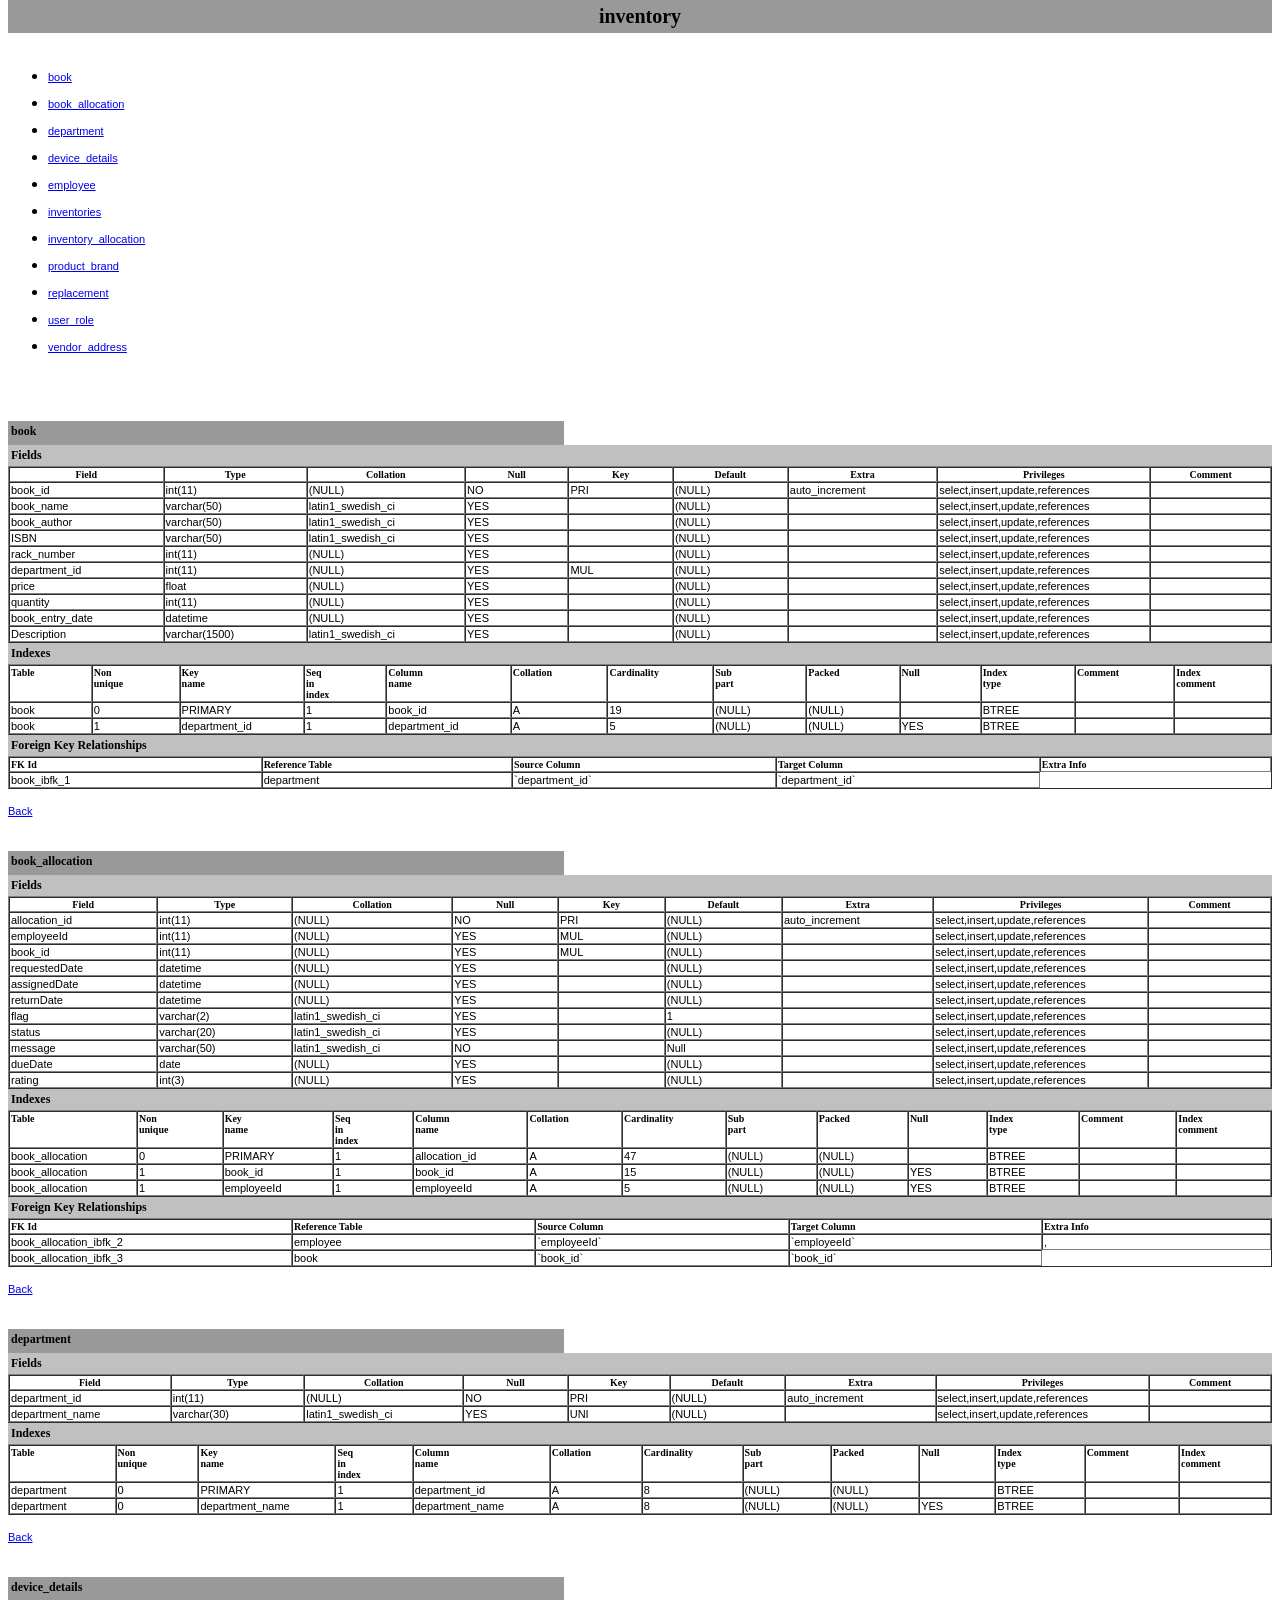
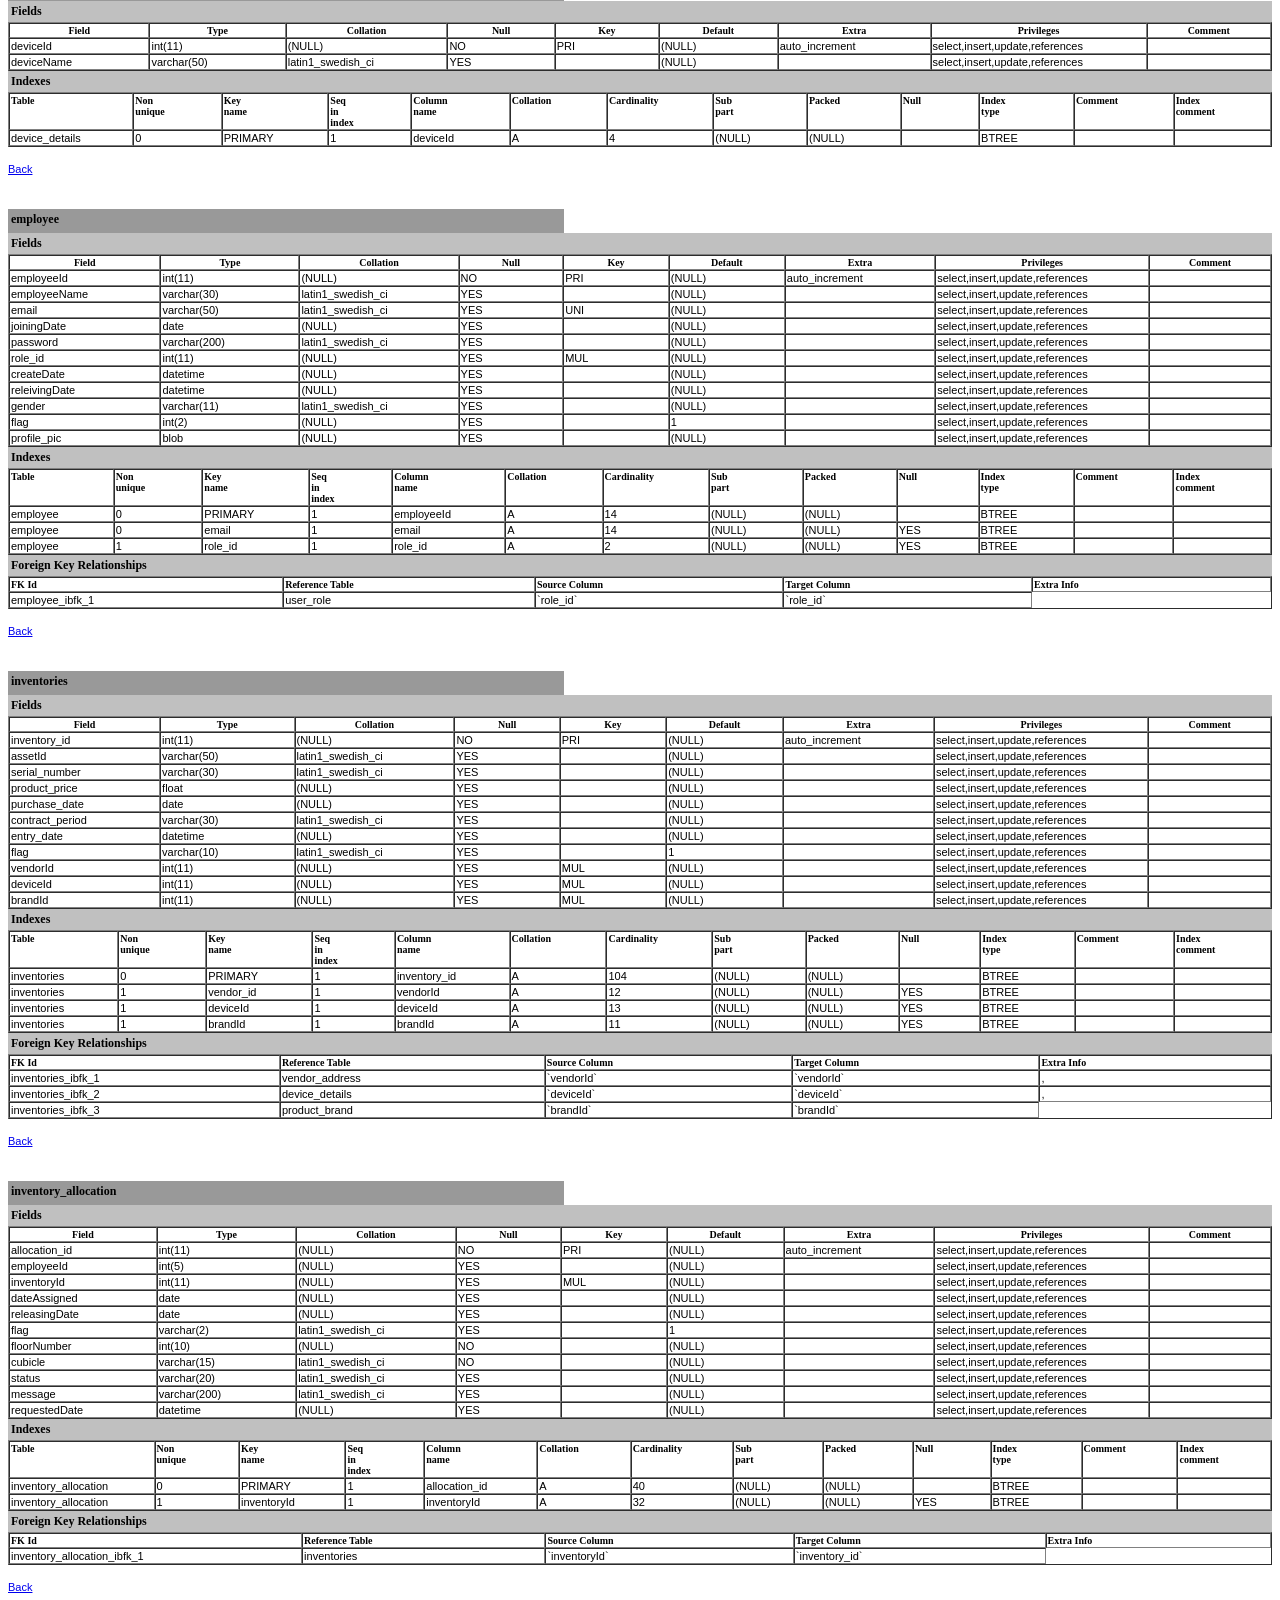
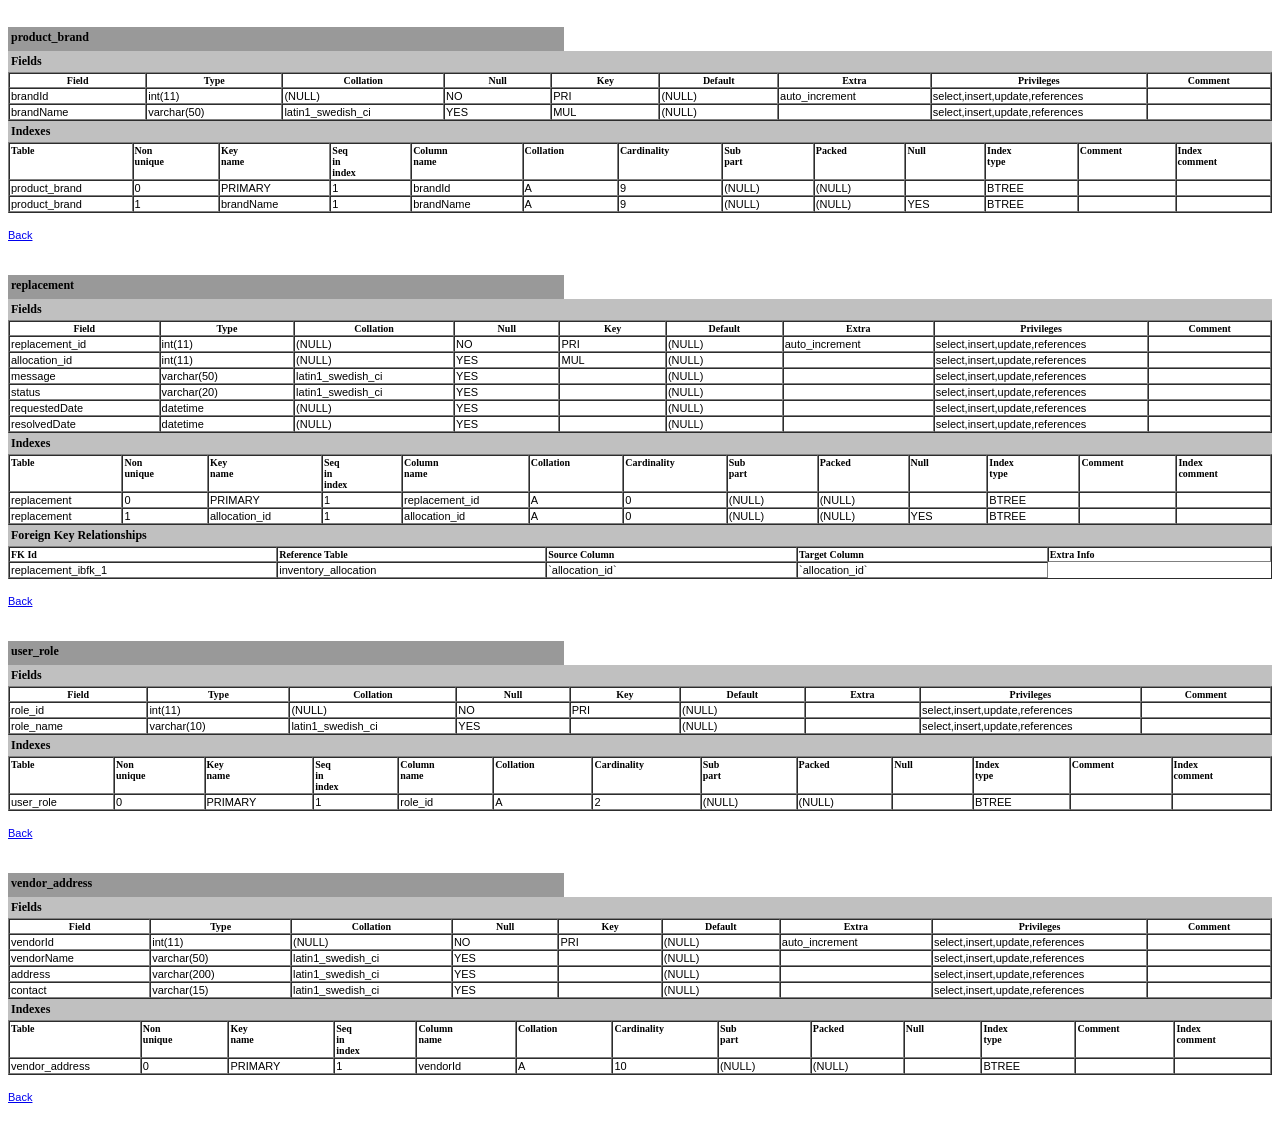
<file: inventory.htm>
<html>
<head>
<title>Schema for database 'inventory'</title>
<meta http-equiv="Content-Type" content="text/html; charset=utf8">
<style type="text/css">
<!--
.toptext {font-family: verdana; color: #000000; font-size: 20px; font-weight: 600; width:550;  background-color:#999999; }
.normal {  font-family: Verdana, Arial, Helvetica, sans-serif; font-size: 11px; font-weight: normal; color: #000000}
.fieldheader {font-family: verdana; color: #000000; font-size: 12px; font-weight: 600; width:550;  background-color:#c0c0c0; }
.fieldcolumn {font-family: verdana; color: #000000; font-size: 10px; font-weight: 600; width:550;  background-color:#ffffff; }
.header {background-color: #ECE9D8;}
.headtext {font-family: verdana; color: #000000; font-size: 12; font-weight: 600; width:550;  background-color:#999999; }
BR.page {page-break-after: always}
//-->
</style>
</head>
<body bgcolor='#ffffff' topmargin="0">
<table width="100%" border="0" cellspacing="0" cellpadding="5">
<tr>
<td class="toptext"><p align="center">inventory</td>
</tr>
</table>
<a name="header">&nbsp</a><ul>
	<li><a href="#book"><p class="normal">book</a></li>
	<li><a href="#book_allocation"><p class="normal">book_allocation</a></li>
	<li><a href="#department"><p class="normal">department</a></li>
	<li><a href="#device_details"><p class="normal">device_details</a></li>
	<li><a href="#employee"><p class="normal">employee</a></li>
	<li><a href="#inventories"><p class="normal">inventories</a></li>
	<li><a href="#inventory_allocation"><p class="normal">inventory_allocation</a></li>
	<li><a href="#product_brand"><p class="normal">product_brand</a></li>
	<li><a href="#replacement"><p class="normal">replacement</a></li>
	<li><a href="#user_role"><p class="normal">user_role</a></li>
	<li><a href="#vendor_address"><p class="normal">vendor_address</a></li>
</ul>
<br class=page>
<p><a name='book'>&nbsp</a>
<table width="100%" border="0" cellspacing="0" cellpadding="3">
<tr>
	<td class="headtext" width="30%" align="left" valign="top">book</td>
	<td>&nbsp</td>
<tr>
</table>

<table width="100%" border="0" cellspacing="0" cellpadding="3">
<tr>
	<td class="fieldheader" width="100%" align="left" valign="top">Fields</td>
</tr>
</table>
<table width="100%" cellspacing="0" cellapdding="2" border="1">
<tr>
	<td align="center" valign="top" class="fieldcolumn">Field</td>
	<td align="center" valign="top" class="fieldcolumn">Type</td>
	<td align="center" valign="top" class="fieldcolumn">Collation</td>
	<td align="center" valign="top" class="fieldcolumn">Null</td>
	<td align="center" valign="top" class="fieldcolumn">Key</td>
	<td align="center" valign="top" class="fieldcolumn">Default</td>
	<td align="center" valign="top" class="fieldcolumn">Extra</td>
	<td align="center" valign="top" class="fieldcolumn">Privileges</td>
	<td align="center" valign="top" class="fieldcolumn">Comment</td>
</tr>
<tr>
	<td align="left" valign="top"><p class="normal">book_id</td>
	<td align="left" valign="top"><p class="normal">int(11)</td>
	<td align="left" valign="top"><p class="normal">(NULL)</td>
	<td align="left" valign="top"><p class="normal">NO</td>
	<td align="left" valign="top"><p class="normal">PRI</td>
	<td align="left" valign="top"><p class="normal">(NULL)</td>
	<td align="left" valign="top"><p class="normal">auto_increment</td>
	<td align="left" valign="top"><p class="normal">select,insert,update,references</td>
	<td align="left" valign="top"><p class="normal">&nbsp;</td>
</tr>
<tr>
	<td align="left" valign="top"><p class="normal">book_name</td>
	<td align="left" valign="top"><p class="normal">varchar(50)</td>
	<td align="left" valign="top"><p class="normal">latin1_swedish_ci</td>
	<td align="left" valign="top"><p class="normal">YES</td>
	<td align="left" valign="top"><p class="normal">&nbsp;</td>
	<td align="left" valign="top"><p class="normal">(NULL)</td>
	<td align="left" valign="top"><p class="normal">&nbsp;</td>
	<td align="left" valign="top"><p class="normal">select,insert,update,references</td>
	<td align="left" valign="top"><p class="normal">&nbsp;</td>
</tr>
<tr>
	<td align="left" valign="top"><p class="normal">book_author</td>
	<td align="left" valign="top"><p class="normal">varchar(50)</td>
	<td align="left" valign="top"><p class="normal">latin1_swedish_ci</td>
	<td align="left" valign="top"><p class="normal">YES</td>
	<td align="left" valign="top"><p class="normal">&nbsp;</td>
	<td align="left" valign="top"><p class="normal">(NULL)</td>
	<td align="left" valign="top"><p class="normal">&nbsp;</td>
	<td align="left" valign="top"><p class="normal">select,insert,update,references</td>
	<td align="left" valign="top"><p class="normal">&nbsp;</td>
</tr>
<tr>
	<td align="left" valign="top"><p class="normal">ISBN</td>
	<td align="left" valign="top"><p class="normal">varchar(50)</td>
	<td align="left" valign="top"><p class="normal">latin1_swedish_ci</td>
	<td align="left" valign="top"><p class="normal">YES</td>
	<td align="left" valign="top"><p class="normal">&nbsp;</td>
	<td align="left" valign="top"><p class="normal">(NULL)</td>
	<td align="left" valign="top"><p class="normal">&nbsp;</td>
	<td align="left" valign="top"><p class="normal">select,insert,update,references</td>
	<td align="left" valign="top"><p class="normal">&nbsp;</td>
</tr>
<tr>
	<td align="left" valign="top"><p class="normal">rack_number</td>
	<td align="left" valign="top"><p class="normal">int(11)</td>
	<td align="left" valign="top"><p class="normal">(NULL)</td>
	<td align="left" valign="top"><p class="normal">YES</td>
	<td align="left" valign="top"><p class="normal">&nbsp;</td>
	<td align="left" valign="top"><p class="normal">(NULL)</td>
	<td align="left" valign="top"><p class="normal">&nbsp;</td>
	<td align="left" valign="top"><p class="normal">select,insert,update,references</td>
	<td align="left" valign="top"><p class="normal">&nbsp;</td>
</tr>
<tr>
	<td align="left" valign="top"><p class="normal">department_id</td>
	<td align="left" valign="top"><p class="normal">int(11)</td>
	<td align="left" valign="top"><p class="normal">(NULL)</td>
	<td align="left" valign="top"><p class="normal">YES</td>
	<td align="left" valign="top"><p class="normal">MUL</td>
	<td align="left" valign="top"><p class="normal">(NULL)</td>
	<td align="left" valign="top"><p class="normal">&nbsp;</td>
	<td align="left" valign="top"><p class="normal">select,insert,update,references</td>
	<td align="left" valign="top"><p class="normal">&nbsp;</td>
</tr>
<tr>
	<td align="left" valign="top"><p class="normal">price</td>
	<td align="left" valign="top"><p class="normal">float</td>
	<td align="left" valign="top"><p class="normal">(NULL)</td>
	<td align="left" valign="top"><p class="normal">YES</td>
	<td align="left" valign="top"><p class="normal">&nbsp;</td>
	<td align="left" valign="top"><p class="normal">(NULL)</td>
	<td align="left" valign="top"><p class="normal">&nbsp;</td>
	<td align="left" valign="top"><p class="normal">select,insert,update,references</td>
	<td align="left" valign="top"><p class="normal">&nbsp;</td>
</tr>
<tr>
	<td align="left" valign="top"><p class="normal">quantity</td>
	<td align="left" valign="top"><p class="normal">int(11)</td>
	<td align="left" valign="top"><p class="normal">(NULL)</td>
	<td align="left" valign="top"><p class="normal">YES</td>
	<td align="left" valign="top"><p class="normal">&nbsp;</td>
	<td align="left" valign="top"><p class="normal">(NULL)</td>
	<td align="left" valign="top"><p class="normal">&nbsp;</td>
	<td align="left" valign="top"><p class="normal">select,insert,update,references</td>
	<td align="left" valign="top"><p class="normal">&nbsp;</td>
</tr>
<tr>
	<td align="left" valign="top"><p class="normal">book_entry_date</td>
	<td align="left" valign="top"><p class="normal">datetime</td>
	<td align="left" valign="top"><p class="normal">(NULL)</td>
	<td align="left" valign="top"><p class="normal">YES</td>
	<td align="left" valign="top"><p class="normal">&nbsp;</td>
	<td align="left" valign="top"><p class="normal">(NULL)</td>
	<td align="left" valign="top"><p class="normal">&nbsp;</td>
	<td align="left" valign="top"><p class="normal">select,insert,update,references</td>
	<td align="left" valign="top"><p class="normal">&nbsp;</td>
</tr>
<tr>
	<td align="left" valign="top"><p class="normal">Description</td>
	<td align="left" valign="top"><p class="normal">varchar(1500)</td>
	<td align="left" valign="top"><p class="normal">latin1_swedish_ci</td>
	<td align="left" valign="top"><p class="normal">YES</td>
	<td align="left" valign="top"><p class="normal">&nbsp;</td>
	<td align="left" valign="top"><p class="normal">(NULL)</td>
	<td align="left" valign="top"><p class="normal">&nbsp;</td>
	<td align="left" valign="top"><p class="normal">select,insert,update,references</td>
	<td align="left" valign="top"><p class="normal">&nbsp;</td>
</tr>
</table>


<table width="100%" border="0" cellspacing="0" cellpadding="3">
<tr>
	<td class="fieldheader" width="100%" align="left" valign="top">Indexes</td>
</tr>
</table>
<table width="100%" cellspacing="0" cellapdding="2" border="1">
<tr>
	<td align="left" valign="top" class="fieldcolumn">Table</td>
	<td align="left" valign="top" class="fieldcolumn">Non<br>unique</td>
	<td align="left" valign="top" class="fieldcolumn">Key<br>name</td>
	<td align="left" valign="top" class="fieldcolumn">Seq<br>in<br>index</td>
	<td align="left" valign="top" class="fieldcolumn">Column<br>name</td>
	<td align="left" valign="top" class="fieldcolumn">Collation</td>
	<td align="left" valign="top" class="fieldcolumn">Cardinality</td>
	<td align="left" valign="top" class="fieldcolumn">Sub<br>part</td>
	<td align="left" valign="top" class="fieldcolumn">Packed</td>
	<td align="left" valign="top" class="fieldcolumn">Null</td>
	<td align="left" valign="top" class="fieldcolumn">Index<br>type</td>
	<td align="left" valign="top" class="fieldcolumn">Comment</td>
	<td align="left" valign="top" class="fieldcolumn">Index<br>comment</td>
</tr>
<tr>
	<td align="left" valign="top"><p class="normal">book</td>
	<td align="left" valign="top"><p class="normal">0</td>
	<td align="left" valign="top"><p class="normal">PRIMARY</td>
	<td align="left" valign="top"><p class="normal">1</td>
	<td align="left" valign="top"><p class="normal">book_id</td>
	<td align="left" valign="top"><p class="normal">A</td>
	<td align="left" valign="top"><p class="normal">19</td>
	<td align="left" valign="top"><p class="normal">(NULL)</td>
	<td align="left" valign="top"><p class="normal">(NULL)</td>
	<td align="left" valign="top"><p class="normal">&nbsp;</td>
	<td align="left" valign="top"><p class="normal">BTREE</td>
	<td align="left" valign="top"><p class="normal">&nbsp;</td>
	<td align="left" valign="top"><p class="normal">&nbsp;</td>
</tr>
<tr>
	<td align="left" valign="top"><p class="normal">book</td>
	<td align="left" valign="top"><p class="normal">1</td>
	<td align="left" valign="top"><p class="normal">department_id</td>
	<td align="left" valign="top"><p class="normal">1</td>
	<td align="left" valign="top"><p class="normal">department_id</td>
	<td align="left" valign="top"><p class="normal">A</td>
	<td align="left" valign="top"><p class="normal">5</td>
	<td align="left" valign="top"><p class="normal">(NULL)</td>
	<td align="left" valign="top"><p class="normal">(NULL)</td>
	<td align="left" valign="top"><p class="normal">YES</td>
	<td align="left" valign="top"><p class="normal">BTREE</td>
	<td align="left" valign="top"><p class="normal">&nbsp;</td>
	<td align="left" valign="top"><p class="normal">&nbsp;</td>
</tr>
</table>


<table width="100%" border="0" cellspacing="0" cellpadding="3">
<tr>
	<td class="fieldheader" width="100%" align="left" valign="top">Foreign Key Relationships</td>
</tr>
</table>
<table width="100%" cellspacing="0" cellapdding="2" border="1">
<tr>
	<td align="left" valign="top" class="fieldcolumn">FK Id</td>
	<td align="left" valign="top" class="fieldcolumn">Reference Table</td>
	<td align="left" valign="top" class="fieldcolumn">Source Column</td>
	<td align="left" valign="top" class="fieldcolumn">Target Column</td>
	<td align="left" valign="top" class="fieldcolumn">Extra Info</td>
</tr>
<tr>
	<td align="left" valign="top"><p class="normal">book_ibfk_1</td>
	<td align="left" valign="top"><p class="normal">department</td>
	<td align="left" valign="top"><p class="normal">`department_id`</td>
	<td align="left" valign="top"><p class="normal">`department_id`</td>
<tr>
</table>


<a href="#header"><p class="normal">Back</a><br class=page>
<p><a name='book_allocation'>&nbsp</a>
<table width="100%" border="0" cellspacing="0" cellpadding="3">
<tr>
	<td class="headtext" width="30%" align="left" valign="top">book_allocation</td>
	<td>&nbsp</td>
<tr>
</table>

<table width="100%" border="0" cellspacing="0" cellpadding="3">
<tr>
	<td class="fieldheader" width="100%" align="left" valign="top">Fields</td>
</tr>
</table>
<table width="100%" cellspacing="0" cellapdding="2" border="1">
<tr>
	<td align="center" valign="top" class="fieldcolumn">Field</td>
	<td align="center" valign="top" class="fieldcolumn">Type</td>
	<td align="center" valign="top" class="fieldcolumn">Collation</td>
	<td align="center" valign="top" class="fieldcolumn">Null</td>
	<td align="center" valign="top" class="fieldcolumn">Key</td>
	<td align="center" valign="top" class="fieldcolumn">Default</td>
	<td align="center" valign="top" class="fieldcolumn">Extra</td>
	<td align="center" valign="top" class="fieldcolumn">Privileges</td>
	<td align="center" valign="top" class="fieldcolumn">Comment</td>
</tr>
<tr>
	<td align="left" valign="top"><p class="normal">allocation_id</td>
	<td align="left" valign="top"><p class="normal">int(11)</td>
	<td align="left" valign="top"><p class="normal">(NULL)</td>
	<td align="left" valign="top"><p class="normal">NO</td>
	<td align="left" valign="top"><p class="normal">PRI</td>
	<td align="left" valign="top"><p class="normal">(NULL)</td>
	<td align="left" valign="top"><p class="normal">auto_increment</td>
	<td align="left" valign="top"><p class="normal">select,insert,update,references</td>
	<td align="left" valign="top"><p class="normal">&nbsp;</td>
</tr>
<tr>
	<td align="left" valign="top"><p class="normal">employeeId</td>
	<td align="left" valign="top"><p class="normal">int(11)</td>
	<td align="left" valign="top"><p class="normal">(NULL)</td>
	<td align="left" valign="top"><p class="normal">YES</td>
	<td align="left" valign="top"><p class="normal">MUL</td>
	<td align="left" valign="top"><p class="normal">(NULL)</td>
	<td align="left" valign="top"><p class="normal">&nbsp;</td>
	<td align="left" valign="top"><p class="normal">select,insert,update,references</td>
	<td align="left" valign="top"><p class="normal">&nbsp;</td>
</tr>
<tr>
	<td align="left" valign="top"><p class="normal">book_id</td>
	<td align="left" valign="top"><p class="normal">int(11)</td>
	<td align="left" valign="top"><p class="normal">(NULL)</td>
	<td align="left" valign="top"><p class="normal">YES</td>
	<td align="left" valign="top"><p class="normal">MUL</td>
	<td align="left" valign="top"><p class="normal">(NULL)</td>
	<td align="left" valign="top"><p class="normal">&nbsp;</td>
	<td align="left" valign="top"><p class="normal">select,insert,update,references</td>
	<td align="left" valign="top"><p class="normal">&nbsp;</td>
</tr>
<tr>
	<td align="left" valign="top"><p class="normal">requestedDate</td>
	<td align="left" valign="top"><p class="normal">datetime</td>
	<td align="left" valign="top"><p class="normal">(NULL)</td>
	<td align="left" valign="top"><p class="normal">YES</td>
	<td align="left" valign="top"><p class="normal">&nbsp;</td>
	<td align="left" valign="top"><p class="normal">(NULL)</td>
	<td align="left" valign="top"><p class="normal">&nbsp;</td>
	<td align="left" valign="top"><p class="normal">select,insert,update,references</td>
	<td align="left" valign="top"><p class="normal">&nbsp;</td>
</tr>
<tr>
	<td align="left" valign="top"><p class="normal">assignedDate</td>
	<td align="left" valign="top"><p class="normal">datetime</td>
	<td align="left" valign="top"><p class="normal">(NULL)</td>
	<td align="left" valign="top"><p class="normal">YES</td>
	<td align="left" valign="top"><p class="normal">&nbsp;</td>
	<td align="left" valign="top"><p class="normal">(NULL)</td>
	<td align="left" valign="top"><p class="normal">&nbsp;</td>
	<td align="left" valign="top"><p class="normal">select,insert,update,references</td>
	<td align="left" valign="top"><p class="normal">&nbsp;</td>
</tr>
<tr>
	<td align="left" valign="top"><p class="normal">returnDate</td>
	<td align="left" valign="top"><p class="normal">datetime</td>
	<td align="left" valign="top"><p class="normal">(NULL)</td>
	<td align="left" valign="top"><p class="normal">YES</td>
	<td align="left" valign="top"><p class="normal">&nbsp;</td>
	<td align="left" valign="top"><p class="normal">(NULL)</td>
	<td align="left" valign="top"><p class="normal">&nbsp;</td>
	<td align="left" valign="top"><p class="normal">select,insert,update,references</td>
	<td align="left" valign="top"><p class="normal">&nbsp;</td>
</tr>
<tr>
	<td align="left" valign="top"><p class="normal">flag</td>
	<td align="left" valign="top"><p class="normal">varchar(2)</td>
	<td align="left" valign="top"><p class="normal">latin1_swedish_ci</td>
	<td align="left" valign="top"><p class="normal">YES</td>
	<td align="left" valign="top"><p class="normal">&nbsp;</td>
	<td align="left" valign="top"><p class="normal">1</td>
	<td align="left" valign="top"><p class="normal">&nbsp;</td>
	<td align="left" valign="top"><p class="normal">select,insert,update,references</td>
	<td align="left" valign="top"><p class="normal">&nbsp;</td>
</tr>
<tr>
	<td align="left" valign="top"><p class="normal">status</td>
	<td align="left" valign="top"><p class="normal">varchar(20)</td>
	<td align="left" valign="top"><p class="normal">latin1_swedish_ci</td>
	<td align="left" valign="top"><p class="normal">YES</td>
	<td align="left" valign="top"><p class="normal">&nbsp;</td>
	<td align="left" valign="top"><p class="normal">(NULL)</td>
	<td align="left" valign="top"><p class="normal">&nbsp;</td>
	<td align="left" valign="top"><p class="normal">select,insert,update,references</td>
	<td align="left" valign="top"><p class="normal">&nbsp;</td>
</tr>
<tr>
	<td align="left" valign="top"><p class="normal">message</td>
	<td align="left" valign="top"><p class="normal">varchar(50)</td>
	<td align="left" valign="top"><p class="normal">latin1_swedish_ci</td>
	<td align="left" valign="top"><p class="normal">NO</td>
	<td align="left" valign="top"><p class="normal">&nbsp;</td>
	<td align="left" valign="top"><p class="normal">Null</td>
	<td align="left" valign="top"><p class="normal">&nbsp;</td>
	<td align="left" valign="top"><p class="normal">select,insert,update,references</td>
	<td align="left" valign="top"><p class="normal">&nbsp;</td>
</tr>
<tr>
	<td align="left" valign="top"><p class="normal">dueDate</td>
	<td align="left" valign="top"><p class="normal">date</td>
	<td align="left" valign="top"><p class="normal">(NULL)</td>
	<td align="left" valign="top"><p class="normal">YES</td>
	<td align="left" valign="top"><p class="normal">&nbsp;</td>
	<td align="left" valign="top"><p class="normal">(NULL)</td>
	<td align="left" valign="top"><p class="normal">&nbsp;</td>
	<td align="left" valign="top"><p class="normal">select,insert,update,references</td>
	<td align="left" valign="top"><p class="normal">&nbsp;</td>
</tr>
<tr>
	<td align="left" valign="top"><p class="normal">rating</td>
	<td align="left" valign="top"><p class="normal">int(3)</td>
	<td align="left" valign="top"><p class="normal">(NULL)</td>
	<td align="left" valign="top"><p class="normal">YES</td>
	<td align="left" valign="top"><p class="normal">&nbsp;</td>
	<td align="left" valign="top"><p class="normal">(NULL)</td>
	<td align="left" valign="top"><p class="normal">&nbsp;</td>
	<td align="left" valign="top"><p class="normal">select,insert,update,references</td>
	<td align="left" valign="top"><p class="normal">&nbsp;</td>
</tr>
</table>


<table width="100%" border="0" cellspacing="0" cellpadding="3">
<tr>
	<td class="fieldheader" width="100%" align="left" valign="top">Indexes</td>
</tr>
</table>
<table width="100%" cellspacing="0" cellapdding="2" border="1">
<tr>
	<td align="left" valign="top" class="fieldcolumn">Table</td>
	<td align="left" valign="top" class="fieldcolumn">Non<br>unique</td>
	<td align="left" valign="top" class="fieldcolumn">Key<br>name</td>
	<td align="left" valign="top" class="fieldcolumn">Seq<br>in<br>index</td>
	<td align="left" valign="top" class="fieldcolumn">Column<br>name</td>
	<td align="left" valign="top" class="fieldcolumn">Collation</td>
	<td align="left" valign="top" class="fieldcolumn">Cardinality</td>
	<td align="left" valign="top" class="fieldcolumn">Sub<br>part</td>
	<td align="left" valign="top" class="fieldcolumn">Packed</td>
	<td align="left" valign="top" class="fieldcolumn">Null</td>
	<td align="left" valign="top" class="fieldcolumn">Index<br>type</td>
	<td align="left" valign="top" class="fieldcolumn">Comment</td>
	<td align="left" valign="top" class="fieldcolumn">Index<br>comment</td>
</tr>
<tr>
	<td align="left" valign="top"><p class="normal">book_allocation</td>
	<td align="left" valign="top"><p class="normal">0</td>
	<td align="left" valign="top"><p class="normal">PRIMARY</td>
	<td align="left" valign="top"><p class="normal">1</td>
	<td align="left" valign="top"><p class="normal">allocation_id</td>
	<td align="left" valign="top"><p class="normal">A</td>
	<td align="left" valign="top"><p class="normal">47</td>
	<td align="left" valign="top"><p class="normal">(NULL)</td>
	<td align="left" valign="top"><p class="normal">(NULL)</td>
	<td align="left" valign="top"><p class="normal">&nbsp;</td>
	<td align="left" valign="top"><p class="normal">BTREE</td>
	<td align="left" valign="top"><p class="normal">&nbsp;</td>
	<td align="left" valign="top"><p class="normal">&nbsp;</td>
</tr>
<tr>
	<td align="left" valign="top"><p class="normal">book_allocation</td>
	<td align="left" valign="top"><p class="normal">1</td>
	<td align="left" valign="top"><p class="normal">book_id</td>
	<td align="left" valign="top"><p class="normal">1</td>
	<td align="left" valign="top"><p class="normal">book_id</td>
	<td align="left" valign="top"><p class="normal">A</td>
	<td align="left" valign="top"><p class="normal">15</td>
	<td align="left" valign="top"><p class="normal">(NULL)</td>
	<td align="left" valign="top"><p class="normal">(NULL)</td>
	<td align="left" valign="top"><p class="normal">YES</td>
	<td align="left" valign="top"><p class="normal">BTREE</td>
	<td align="left" valign="top"><p class="normal">&nbsp;</td>
	<td align="left" valign="top"><p class="normal">&nbsp;</td>
</tr>
<tr>
	<td align="left" valign="top"><p class="normal">book_allocation</td>
	<td align="left" valign="top"><p class="normal">1</td>
	<td align="left" valign="top"><p class="normal">employeeId</td>
	<td align="left" valign="top"><p class="normal">1</td>
	<td align="left" valign="top"><p class="normal">employeeId</td>
	<td align="left" valign="top"><p class="normal">A</td>
	<td align="left" valign="top"><p class="normal">5</td>
	<td align="left" valign="top"><p class="normal">(NULL)</td>
	<td align="left" valign="top"><p class="normal">(NULL)</td>
	<td align="left" valign="top"><p class="normal">YES</td>
	<td align="left" valign="top"><p class="normal">BTREE</td>
	<td align="left" valign="top"><p class="normal">&nbsp;</td>
	<td align="left" valign="top"><p class="normal">&nbsp;</td>
</tr>
</table>


<table width="100%" border="0" cellspacing="0" cellpadding="3">
<tr>
	<td class="fieldheader" width="100%" align="left" valign="top">Foreign Key Relationships</td>
</tr>
</table>
<table width="100%" cellspacing="0" cellapdding="2" border="1">
<tr>
	<td align="left" valign="top" class="fieldcolumn">FK Id</td>
	<td align="left" valign="top" class="fieldcolumn">Reference Table</td>
	<td align="left" valign="top" class="fieldcolumn">Source Column</td>
	<td align="left" valign="top" class="fieldcolumn">Target Column</td>
	<td align="left" valign="top" class="fieldcolumn">Extra Info</td>
</tr>
<tr>
	<td align="left" valign="top"><p class="normal">book_allocation_ibfk_2</td>
	<td align="left" valign="top"><p class="normal">employee</td>
	<td align="left" valign="top"><p class="normal">`employeeId`</td>
	<td align="left" valign="top"><p class="normal">`employeeId`</td>
	<td align="left" valign="top"><p class="normal">,</td>
<tr>
<tr>
	<td align="left" valign="top"><p class="normal">book_allocation_ibfk_3</td>
	<td align="left" valign="top"><p class="normal">book</td>
	<td align="left" valign="top"><p class="normal">`book_id`</td>
	<td align="left" valign="top"><p class="normal">`book_id`</td>
<tr>
</table>


<a href="#header"><p class="normal">Back</a><br class=page>
<p><a name='department'>&nbsp</a>
<table width="100%" border="0" cellspacing="0" cellpadding="3">
<tr>
	<td class="headtext" width="30%" align="left" valign="top">department</td>
	<td>&nbsp</td>
<tr>
</table>

<table width="100%" border="0" cellspacing="0" cellpadding="3">
<tr>
	<td class="fieldheader" width="100%" align="left" valign="top">Fields</td>
</tr>
</table>
<table width="100%" cellspacing="0" cellapdding="2" border="1">
<tr>
	<td align="center" valign="top" class="fieldcolumn">Field</td>
	<td align="center" valign="top" class="fieldcolumn">Type</td>
	<td align="center" valign="top" class="fieldcolumn">Collation</td>
	<td align="center" valign="top" class="fieldcolumn">Null</td>
	<td align="center" valign="top" class="fieldcolumn">Key</td>
	<td align="center" valign="top" class="fieldcolumn">Default</td>
	<td align="center" valign="top" class="fieldcolumn">Extra</td>
	<td align="center" valign="top" class="fieldcolumn">Privileges</td>
	<td align="center" valign="top" class="fieldcolumn">Comment</td>
</tr>
<tr>
	<td align="left" valign="top"><p class="normal">department_id</td>
	<td align="left" valign="top"><p class="normal">int(11)</td>
	<td align="left" valign="top"><p class="normal">(NULL)</td>
	<td align="left" valign="top"><p class="normal">NO</td>
	<td align="left" valign="top"><p class="normal">PRI</td>
	<td align="left" valign="top"><p class="normal">(NULL)</td>
	<td align="left" valign="top"><p class="normal">auto_increment</td>
	<td align="left" valign="top"><p class="normal">select,insert,update,references</td>
	<td align="left" valign="top"><p class="normal">&nbsp;</td>
</tr>
<tr>
	<td align="left" valign="top"><p class="normal">department_name</td>
	<td align="left" valign="top"><p class="normal">varchar(30)</td>
	<td align="left" valign="top"><p class="normal">latin1_swedish_ci</td>
	<td align="left" valign="top"><p class="normal">YES</td>
	<td align="left" valign="top"><p class="normal">UNI</td>
	<td align="left" valign="top"><p class="normal">(NULL)</td>
	<td align="left" valign="top"><p class="normal">&nbsp;</td>
	<td align="left" valign="top"><p class="normal">select,insert,update,references</td>
	<td align="left" valign="top"><p class="normal">&nbsp;</td>
</tr>
</table>


<table width="100%" border="0" cellspacing="0" cellpadding="3">
<tr>
	<td class="fieldheader" width="100%" align="left" valign="top">Indexes</td>
</tr>
</table>
<table width="100%" cellspacing="0" cellapdding="2" border="1">
<tr>
	<td align="left" valign="top" class="fieldcolumn">Table</td>
	<td align="left" valign="top" class="fieldcolumn">Non<br>unique</td>
	<td align="left" valign="top" class="fieldcolumn">Key<br>name</td>
	<td align="left" valign="top" class="fieldcolumn">Seq<br>in<br>index</td>
	<td align="left" valign="top" class="fieldcolumn">Column<br>name</td>
	<td align="left" valign="top" class="fieldcolumn">Collation</td>
	<td align="left" valign="top" class="fieldcolumn">Cardinality</td>
	<td align="left" valign="top" class="fieldcolumn">Sub<br>part</td>
	<td align="left" valign="top" class="fieldcolumn">Packed</td>
	<td align="left" valign="top" class="fieldcolumn">Null</td>
	<td align="left" valign="top" class="fieldcolumn">Index<br>type</td>
	<td align="left" valign="top" class="fieldcolumn">Comment</td>
	<td align="left" valign="top" class="fieldcolumn">Index<br>comment</td>
</tr>
<tr>
	<td align="left" valign="top"><p class="normal">department</td>
	<td align="left" valign="top"><p class="normal">0</td>
	<td align="left" valign="top"><p class="normal">PRIMARY</td>
	<td align="left" valign="top"><p class="normal">1</td>
	<td align="left" valign="top"><p class="normal">department_id</td>
	<td align="left" valign="top"><p class="normal">A</td>
	<td align="left" valign="top"><p class="normal">8</td>
	<td align="left" valign="top"><p class="normal">(NULL)</td>
	<td align="left" valign="top"><p class="normal">(NULL)</td>
	<td align="left" valign="top"><p class="normal">&nbsp;</td>
	<td align="left" valign="top"><p class="normal">BTREE</td>
	<td align="left" valign="top"><p class="normal">&nbsp;</td>
	<td align="left" valign="top"><p class="normal">&nbsp;</td>
</tr>
<tr>
	<td align="left" valign="top"><p class="normal">department</td>
	<td align="left" valign="top"><p class="normal">0</td>
	<td align="left" valign="top"><p class="normal">department_name</td>
	<td align="left" valign="top"><p class="normal">1</td>
	<td align="left" valign="top"><p class="normal">department_name</td>
	<td align="left" valign="top"><p class="normal">A</td>
	<td align="left" valign="top"><p class="normal">8</td>
	<td align="left" valign="top"><p class="normal">(NULL)</td>
	<td align="left" valign="top"><p class="normal">(NULL)</td>
	<td align="left" valign="top"><p class="normal">YES</td>
	<td align="left" valign="top"><p class="normal">BTREE</td>
	<td align="left" valign="top"><p class="normal">&nbsp;</td>
	<td align="left" valign="top"><p class="normal">&nbsp;</td>
</tr>
</table>


<a href="#header"><p class="normal">Back</a><br class=page>
<p><a name='device_details'>&nbsp</a>
<table width="100%" border="0" cellspacing="0" cellpadding="3">
<tr>
	<td class="headtext" width="30%" align="left" valign="top">device_details</td>
	<td>&nbsp</td>
<tr>
</table>

<table width="100%" border="0" cellspacing="0" cellpadding="3">
<tr>
	<td class="fieldheader" width="100%" align="left" valign="top">Fields</td>
</tr>
</table>
<table width="100%" cellspacing="0" cellapdding="2" border="1">
<tr>
	<td align="center" valign="top" class="fieldcolumn">Field</td>
	<td align="center" valign="top" class="fieldcolumn">Type</td>
	<td align="center" valign="top" class="fieldcolumn">Collation</td>
	<td align="center" valign="top" class="fieldcolumn">Null</td>
	<td align="center" valign="top" class="fieldcolumn">Key</td>
	<td align="center" valign="top" class="fieldcolumn">Default</td>
	<td align="center" valign="top" class="fieldcolumn">Extra</td>
	<td align="center" valign="top" class="fieldcolumn">Privileges</td>
	<td align="center" valign="top" class="fieldcolumn">Comment</td>
</tr>
<tr>
	<td align="left" valign="top"><p class="normal">deviceId</td>
	<td align="left" valign="top"><p class="normal">int(11)</td>
	<td align="left" valign="top"><p class="normal">(NULL)</td>
	<td align="left" valign="top"><p class="normal">NO</td>
	<td align="left" valign="top"><p class="normal">PRI</td>
	<td align="left" valign="top"><p class="normal">(NULL)</td>
	<td align="left" valign="top"><p class="normal">auto_increment</td>
	<td align="left" valign="top"><p class="normal">select,insert,update,references</td>
	<td align="left" valign="top"><p class="normal">&nbsp;</td>
</tr>
<tr>
	<td align="left" valign="top"><p class="normal">deviceName</td>
	<td align="left" valign="top"><p class="normal">varchar(50)</td>
	<td align="left" valign="top"><p class="normal">latin1_swedish_ci</td>
	<td align="left" valign="top"><p class="normal">YES</td>
	<td align="left" valign="top"><p class="normal">&nbsp;</td>
	<td align="left" valign="top"><p class="normal">(NULL)</td>
	<td align="left" valign="top"><p class="normal">&nbsp;</td>
	<td align="left" valign="top"><p class="normal">select,insert,update,references</td>
	<td align="left" valign="top"><p class="normal">&nbsp;</td>
</tr>
</table>


<table width="100%" border="0" cellspacing="0" cellpadding="3">
<tr>
	<td class="fieldheader" width="100%" align="left" valign="top">Indexes</td>
</tr>
</table>
<table width="100%" cellspacing="0" cellapdding="2" border="1">
<tr>
	<td align="left" valign="top" class="fieldcolumn">Table</td>
	<td align="left" valign="top" class="fieldcolumn">Non<br>unique</td>
	<td align="left" valign="top" class="fieldcolumn">Key<br>name</td>
	<td align="left" valign="top" class="fieldcolumn">Seq<br>in<br>index</td>
	<td align="left" valign="top" class="fieldcolumn">Column<br>name</td>
	<td align="left" valign="top" class="fieldcolumn">Collation</td>
	<td align="left" valign="top" class="fieldcolumn">Cardinality</td>
	<td align="left" valign="top" class="fieldcolumn">Sub<br>part</td>
	<td align="left" valign="top" class="fieldcolumn">Packed</td>
	<td align="left" valign="top" class="fieldcolumn">Null</td>
	<td align="left" valign="top" class="fieldcolumn">Index<br>type</td>
	<td align="left" valign="top" class="fieldcolumn">Comment</td>
	<td align="left" valign="top" class="fieldcolumn">Index<br>comment</td>
</tr>
<tr>
	<td align="left" valign="top"><p class="normal">device_details</td>
	<td align="left" valign="top"><p class="normal">0</td>
	<td align="left" valign="top"><p class="normal">PRIMARY</td>
	<td align="left" valign="top"><p class="normal">1</td>
	<td align="left" valign="top"><p class="normal">deviceId</td>
	<td align="left" valign="top"><p class="normal">A</td>
	<td align="left" valign="top"><p class="normal">4</td>
	<td align="left" valign="top"><p class="normal">(NULL)</td>
	<td align="left" valign="top"><p class="normal">(NULL)</td>
	<td align="left" valign="top"><p class="normal">&nbsp;</td>
	<td align="left" valign="top"><p class="normal">BTREE</td>
	<td align="left" valign="top"><p class="normal">&nbsp;</td>
	<td align="left" valign="top"><p class="normal">&nbsp;</td>
</tr>
</table>


<a href="#header"><p class="normal">Back</a><br class=page>
<p><a name='employee'>&nbsp</a>
<table width="100%" border="0" cellspacing="0" cellpadding="3">
<tr>
	<td class="headtext" width="30%" align="left" valign="top">employee</td>
	<td>&nbsp</td>
<tr>
</table>

<table width="100%" border="0" cellspacing="0" cellpadding="3">
<tr>
	<td class="fieldheader" width="100%" align="left" valign="top">Fields</td>
</tr>
</table>
<table width="100%" cellspacing="0" cellapdding="2" border="1">
<tr>
	<td align="center" valign="top" class="fieldcolumn">Field</td>
	<td align="center" valign="top" class="fieldcolumn">Type</td>
	<td align="center" valign="top" class="fieldcolumn">Collation</td>
	<td align="center" valign="top" class="fieldcolumn">Null</td>
	<td align="center" valign="top" class="fieldcolumn">Key</td>
	<td align="center" valign="top" class="fieldcolumn">Default</td>
	<td align="center" valign="top" class="fieldcolumn">Extra</td>
	<td align="center" valign="top" class="fieldcolumn">Privileges</td>
	<td align="center" valign="top" class="fieldcolumn">Comment</td>
</tr>
<tr>
	<td align="left" valign="top"><p class="normal">employeeId</td>
	<td align="left" valign="top"><p class="normal">int(11)</td>
	<td align="left" valign="top"><p class="normal">(NULL)</td>
	<td align="left" valign="top"><p class="normal">NO</td>
	<td align="left" valign="top"><p class="normal">PRI</td>
	<td align="left" valign="top"><p class="normal">(NULL)</td>
	<td align="left" valign="top"><p class="normal">auto_increment</td>
	<td align="left" valign="top"><p class="normal">select,insert,update,references</td>
	<td align="left" valign="top"><p class="normal">&nbsp;</td>
</tr>
<tr>
	<td align="left" valign="top"><p class="normal">employeeName</td>
	<td align="left" valign="top"><p class="normal">varchar(30)</td>
	<td align="left" valign="top"><p class="normal">latin1_swedish_ci</td>
	<td align="left" valign="top"><p class="normal">YES</td>
	<td align="left" valign="top"><p class="normal">&nbsp;</td>
	<td align="left" valign="top"><p class="normal">(NULL)</td>
	<td align="left" valign="top"><p class="normal">&nbsp;</td>
	<td align="left" valign="top"><p class="normal">select,insert,update,references</td>
	<td align="left" valign="top"><p class="normal">&nbsp;</td>
</tr>
<tr>
	<td align="left" valign="top"><p class="normal">email</td>
	<td align="left" valign="top"><p class="normal">varchar(50)</td>
	<td align="left" valign="top"><p class="normal">latin1_swedish_ci</td>
	<td align="left" valign="top"><p class="normal">YES</td>
	<td align="left" valign="top"><p class="normal">UNI</td>
	<td align="left" valign="top"><p class="normal">(NULL)</td>
	<td align="left" valign="top"><p class="normal">&nbsp;</td>
	<td align="left" valign="top"><p class="normal">select,insert,update,references</td>
	<td align="left" valign="top"><p class="normal">&nbsp;</td>
</tr>
<tr>
	<td align="left" valign="top"><p class="normal">joiningDate</td>
	<td align="left" valign="top"><p class="normal">date</td>
	<td align="left" valign="top"><p class="normal">(NULL)</td>
	<td align="left" valign="top"><p class="normal">YES</td>
	<td align="left" valign="top"><p class="normal">&nbsp;</td>
	<td align="left" valign="top"><p class="normal">(NULL)</td>
	<td align="left" valign="top"><p class="normal">&nbsp;</td>
	<td align="left" valign="top"><p class="normal">select,insert,update,references</td>
	<td align="left" valign="top"><p class="normal">&nbsp;</td>
</tr>
<tr>
	<td align="left" valign="top"><p class="normal">password</td>
	<td align="left" valign="top"><p class="normal">varchar(200)</td>
	<td align="left" valign="top"><p class="normal">latin1_swedish_ci</td>
	<td align="left" valign="top"><p class="normal">YES</td>
	<td align="left" valign="top"><p class="normal">&nbsp;</td>
	<td align="left" valign="top"><p class="normal">(NULL)</td>
	<td align="left" valign="top"><p class="normal">&nbsp;</td>
	<td align="left" valign="top"><p class="normal">select,insert,update,references</td>
	<td align="left" valign="top"><p class="normal">&nbsp;</td>
</tr>
<tr>
	<td align="left" valign="top"><p class="normal">role_id</td>
	<td align="left" valign="top"><p class="normal">int(11)</td>
	<td align="left" valign="top"><p class="normal">(NULL)</td>
	<td align="left" valign="top"><p class="normal">YES</td>
	<td align="left" valign="top"><p class="normal">MUL</td>
	<td align="left" valign="top"><p class="normal">(NULL)</td>
	<td align="left" valign="top"><p class="normal">&nbsp;</td>
	<td align="left" valign="top"><p class="normal">select,insert,update,references</td>
	<td align="left" valign="top"><p class="normal">&nbsp;</td>
</tr>
<tr>
	<td align="left" valign="top"><p class="normal">createDate</td>
	<td align="left" valign="top"><p class="normal">datetime</td>
	<td align="left" valign="top"><p class="normal">(NULL)</td>
	<td align="left" valign="top"><p class="normal">YES</td>
	<td align="left" valign="top"><p class="normal">&nbsp;</td>
	<td align="left" valign="top"><p class="normal">(NULL)</td>
	<td align="left" valign="top"><p class="normal">&nbsp;</td>
	<td align="left" valign="top"><p class="normal">select,insert,update,references</td>
	<td align="left" valign="top"><p class="normal">&nbsp;</td>
</tr>
<tr>
	<td align="left" valign="top"><p class="normal">releivingDate</td>
	<td align="left" valign="top"><p class="normal">datetime</td>
	<td align="left" valign="top"><p class="normal">(NULL)</td>
	<td align="left" valign="top"><p class="normal">YES</td>
	<td align="left" valign="top"><p class="normal">&nbsp;</td>
	<td align="left" valign="top"><p class="normal">(NULL)</td>
	<td align="left" valign="top"><p class="normal">&nbsp;</td>
	<td align="left" valign="top"><p class="normal">select,insert,update,references</td>
	<td align="left" valign="top"><p class="normal">&nbsp;</td>
</tr>
<tr>
	<td align="left" valign="top"><p class="normal">gender</td>
	<td align="left" valign="top"><p class="normal">varchar(11)</td>
	<td align="left" valign="top"><p class="normal">latin1_swedish_ci</td>
	<td align="left" valign="top"><p class="normal">YES</td>
	<td align="left" valign="top"><p class="normal">&nbsp;</td>
	<td align="left" valign="top"><p class="normal">(NULL)</td>
	<td align="left" valign="top"><p class="normal">&nbsp;</td>
	<td align="left" valign="top"><p class="normal">select,insert,update,references</td>
	<td align="left" valign="top"><p class="normal">&nbsp;</td>
</tr>
<tr>
	<td align="left" valign="top"><p class="normal">flag</td>
	<td align="left" valign="top"><p class="normal">int(2)</td>
	<td align="left" valign="top"><p class="normal">(NULL)</td>
	<td align="left" valign="top"><p class="normal">YES</td>
	<td align="left" valign="top"><p class="normal">&nbsp;</td>
	<td align="left" valign="top"><p class="normal">1</td>
	<td align="left" valign="top"><p class="normal">&nbsp;</td>
	<td align="left" valign="top"><p class="normal">select,insert,update,references</td>
	<td align="left" valign="top"><p class="normal">&nbsp;</td>
</tr>
<tr>
	<td align="left" valign="top"><p class="normal">profile_pic</td>
	<td align="left" valign="top"><p class="normal">blob</td>
	<td align="left" valign="top"><p class="normal">(NULL)</td>
	<td align="left" valign="top"><p class="normal">YES</td>
	<td align="left" valign="top"><p class="normal">&nbsp;</td>
	<td align="left" valign="top"><p class="normal">(NULL)</td>
	<td align="left" valign="top"><p class="normal">&nbsp;</td>
	<td align="left" valign="top"><p class="normal">select,insert,update,references</td>
	<td align="left" valign="top"><p class="normal">&nbsp;</td>
</tr>
</table>


<table width="100%" border="0" cellspacing="0" cellpadding="3">
<tr>
	<td class="fieldheader" width="100%" align="left" valign="top">Indexes</td>
</tr>
</table>
<table width="100%" cellspacing="0" cellapdding="2" border="1">
<tr>
	<td align="left" valign="top" class="fieldcolumn">Table</td>
	<td align="left" valign="top" class="fieldcolumn">Non<br>unique</td>
	<td align="left" valign="top" class="fieldcolumn">Key<br>name</td>
	<td align="left" valign="top" class="fieldcolumn">Seq<br>in<br>index</td>
	<td align="left" valign="top" class="fieldcolumn">Column<br>name</td>
	<td align="left" valign="top" class="fieldcolumn">Collation</td>
	<td align="left" valign="top" class="fieldcolumn">Cardinality</td>
	<td align="left" valign="top" class="fieldcolumn">Sub<br>part</td>
	<td align="left" valign="top" class="fieldcolumn">Packed</td>
	<td align="left" valign="top" class="fieldcolumn">Null</td>
	<td align="left" valign="top" class="fieldcolumn">Index<br>type</td>
	<td align="left" valign="top" class="fieldcolumn">Comment</td>
	<td align="left" valign="top" class="fieldcolumn">Index<br>comment</td>
</tr>
<tr>
	<td align="left" valign="top"><p class="normal">employee</td>
	<td align="left" valign="top"><p class="normal">0</td>
	<td align="left" valign="top"><p class="normal">PRIMARY</td>
	<td align="left" valign="top"><p class="normal">1</td>
	<td align="left" valign="top"><p class="normal">employeeId</td>
	<td align="left" valign="top"><p class="normal">A</td>
	<td align="left" valign="top"><p class="normal">14</td>
	<td align="left" valign="top"><p class="normal">(NULL)</td>
	<td align="left" valign="top"><p class="normal">(NULL)</td>
	<td align="left" valign="top"><p class="normal">&nbsp;</td>
	<td align="left" valign="top"><p class="normal">BTREE</td>
	<td align="left" valign="top"><p class="normal">&nbsp;</td>
	<td align="left" valign="top"><p class="normal">&nbsp;</td>
</tr>
<tr>
	<td align="left" valign="top"><p class="normal">employee</td>
	<td align="left" valign="top"><p class="normal">0</td>
	<td align="left" valign="top"><p class="normal">email</td>
	<td align="left" valign="top"><p class="normal">1</td>
	<td align="left" valign="top"><p class="normal">email</td>
	<td align="left" valign="top"><p class="normal">A</td>
	<td align="left" valign="top"><p class="normal">14</td>
	<td align="left" valign="top"><p class="normal">(NULL)</td>
	<td align="left" valign="top"><p class="normal">(NULL)</td>
	<td align="left" valign="top"><p class="normal">YES</td>
	<td align="left" valign="top"><p class="normal">BTREE</td>
	<td align="left" valign="top"><p class="normal">&nbsp;</td>
	<td align="left" valign="top"><p class="normal">&nbsp;</td>
</tr>
<tr>
	<td align="left" valign="top"><p class="normal">employee</td>
	<td align="left" valign="top"><p class="normal">1</td>
	<td align="left" valign="top"><p class="normal">role_id</td>
	<td align="left" valign="top"><p class="normal">1</td>
	<td align="left" valign="top"><p class="normal">role_id</td>
	<td align="left" valign="top"><p class="normal">A</td>
	<td align="left" valign="top"><p class="normal">2</td>
	<td align="left" valign="top"><p class="normal">(NULL)</td>
	<td align="left" valign="top"><p class="normal">(NULL)</td>
	<td align="left" valign="top"><p class="normal">YES</td>
	<td align="left" valign="top"><p class="normal">BTREE</td>
	<td align="left" valign="top"><p class="normal">&nbsp;</td>
	<td align="left" valign="top"><p class="normal">&nbsp;</td>
</tr>
</table>


<table width="100%" border="0" cellspacing="0" cellpadding="3">
<tr>
	<td class="fieldheader" width="100%" align="left" valign="top">Foreign Key Relationships</td>
</tr>
</table>
<table width="100%" cellspacing="0" cellapdding="2" border="1">
<tr>
	<td align="left" valign="top" class="fieldcolumn">FK Id</td>
	<td align="left" valign="top" class="fieldcolumn">Reference Table</td>
	<td align="left" valign="top" class="fieldcolumn">Source Column</td>
	<td align="left" valign="top" class="fieldcolumn">Target Column</td>
	<td align="left" valign="top" class="fieldcolumn">Extra Info</td>
</tr>
<tr>
	<td align="left" valign="top"><p class="normal">employee_ibfk_1</td>
	<td align="left" valign="top"><p class="normal">user_role</td>
	<td align="left" valign="top"><p class="normal">`role_id`</td>
	<td align="left" valign="top"><p class="normal">`role_id`</td>
<tr>
</table>


<a href="#header"><p class="normal">Back</a><br class=page>
<p><a name='inventories'>&nbsp</a>
<table width="100%" border="0" cellspacing="0" cellpadding="3">
<tr>
	<td class="headtext" width="30%" align="left" valign="top">inventories</td>
	<td>&nbsp</td>
<tr>
</table>

<table width="100%" border="0" cellspacing="0" cellpadding="3">
<tr>
	<td class="fieldheader" width="100%" align="left" valign="top">Fields</td>
</tr>
</table>
<table width="100%" cellspacing="0" cellapdding="2" border="1">
<tr>
	<td align="center" valign="top" class="fieldcolumn">Field</td>
	<td align="center" valign="top" class="fieldcolumn">Type</td>
	<td align="center" valign="top" class="fieldcolumn">Collation</td>
	<td align="center" valign="top" class="fieldcolumn">Null</td>
	<td align="center" valign="top" class="fieldcolumn">Key</td>
	<td align="center" valign="top" class="fieldcolumn">Default</td>
	<td align="center" valign="top" class="fieldcolumn">Extra</td>
	<td align="center" valign="top" class="fieldcolumn">Privileges</td>
	<td align="center" valign="top" class="fieldcolumn">Comment</td>
</tr>
<tr>
	<td align="left" valign="top"><p class="normal">inventory_id</td>
	<td align="left" valign="top"><p class="normal">int(11)</td>
	<td align="left" valign="top"><p class="normal">(NULL)</td>
	<td align="left" valign="top"><p class="normal">NO</td>
	<td align="left" valign="top"><p class="normal">PRI</td>
	<td align="left" valign="top"><p class="normal">(NULL)</td>
	<td align="left" valign="top"><p class="normal">auto_increment</td>
	<td align="left" valign="top"><p class="normal">select,insert,update,references</td>
	<td align="left" valign="top"><p class="normal">&nbsp;</td>
</tr>
<tr>
	<td align="left" valign="top"><p class="normal">assetId</td>
	<td align="left" valign="top"><p class="normal">varchar(50)</td>
	<td align="left" valign="top"><p class="normal">latin1_swedish_ci</td>
	<td align="left" valign="top"><p class="normal">YES</td>
	<td align="left" valign="top"><p class="normal">&nbsp;</td>
	<td align="left" valign="top"><p class="normal">(NULL)</td>
	<td align="left" valign="top"><p class="normal">&nbsp;</td>
	<td align="left" valign="top"><p class="normal">select,insert,update,references</td>
	<td align="left" valign="top"><p class="normal">&nbsp;</td>
</tr>
<tr>
	<td align="left" valign="top"><p class="normal">serial_number</td>
	<td align="left" valign="top"><p class="normal">varchar(30)</td>
	<td align="left" valign="top"><p class="normal">latin1_swedish_ci</td>
	<td align="left" valign="top"><p class="normal">YES</td>
	<td align="left" valign="top"><p class="normal">&nbsp;</td>
	<td align="left" valign="top"><p class="normal">(NULL)</td>
	<td align="left" valign="top"><p class="normal">&nbsp;</td>
	<td align="left" valign="top"><p class="normal">select,insert,update,references</td>
	<td align="left" valign="top"><p class="normal">&nbsp;</td>
</tr>
<tr>
	<td align="left" valign="top"><p class="normal">product_price</td>
	<td align="left" valign="top"><p class="normal">float</td>
	<td align="left" valign="top"><p class="normal">(NULL)</td>
	<td align="left" valign="top"><p class="normal">YES</td>
	<td align="left" valign="top"><p class="normal">&nbsp;</td>
	<td align="left" valign="top"><p class="normal">(NULL)</td>
	<td align="left" valign="top"><p class="normal">&nbsp;</td>
	<td align="left" valign="top"><p class="normal">select,insert,update,references</td>
	<td align="left" valign="top"><p class="normal">&nbsp;</td>
</tr>
<tr>
	<td align="left" valign="top"><p class="normal">purchase_date</td>
	<td align="left" valign="top"><p class="normal">date</td>
	<td align="left" valign="top"><p class="normal">(NULL)</td>
	<td align="left" valign="top"><p class="normal">YES</td>
	<td align="left" valign="top"><p class="normal">&nbsp;</td>
	<td align="left" valign="top"><p class="normal">(NULL)</td>
	<td align="left" valign="top"><p class="normal">&nbsp;</td>
	<td align="left" valign="top"><p class="normal">select,insert,update,references</td>
	<td align="left" valign="top"><p class="normal">&nbsp;</td>
</tr>
<tr>
	<td align="left" valign="top"><p class="normal">contract_period</td>
	<td align="left" valign="top"><p class="normal">varchar(30)</td>
	<td align="left" valign="top"><p class="normal">latin1_swedish_ci</td>
	<td align="left" valign="top"><p class="normal">YES</td>
	<td align="left" valign="top"><p class="normal">&nbsp;</td>
	<td align="left" valign="top"><p class="normal">(NULL)</td>
	<td align="left" valign="top"><p class="normal">&nbsp;</td>
	<td align="left" valign="top"><p class="normal">select,insert,update,references</td>
	<td align="left" valign="top"><p class="normal">&nbsp;</td>
</tr>
<tr>
	<td align="left" valign="top"><p class="normal">entry_date</td>
	<td align="left" valign="top"><p class="normal">datetime</td>
	<td align="left" valign="top"><p class="normal">(NULL)</td>
	<td align="left" valign="top"><p class="normal">YES</td>
	<td align="left" valign="top"><p class="normal">&nbsp;</td>
	<td align="left" valign="top"><p class="normal">(NULL)</td>
	<td align="left" valign="top"><p class="normal">&nbsp;</td>
	<td align="left" valign="top"><p class="normal">select,insert,update,references</td>
	<td align="left" valign="top"><p class="normal">&nbsp;</td>
</tr>
<tr>
	<td align="left" valign="top"><p class="normal">flag</td>
	<td align="left" valign="top"><p class="normal">varchar(10)</td>
	<td align="left" valign="top"><p class="normal">latin1_swedish_ci</td>
	<td align="left" valign="top"><p class="normal">YES</td>
	<td align="left" valign="top"><p class="normal">&nbsp;</td>
	<td align="left" valign="top"><p class="normal">1</td>
	<td align="left" valign="top"><p class="normal">&nbsp;</td>
	<td align="left" valign="top"><p class="normal">select,insert,update,references</td>
	<td align="left" valign="top"><p class="normal">&nbsp;</td>
</tr>
<tr>
	<td align="left" valign="top"><p class="normal">vendorId</td>
	<td align="left" valign="top"><p class="normal">int(11)</td>
	<td align="left" valign="top"><p class="normal">(NULL)</td>
	<td align="left" valign="top"><p class="normal">YES</td>
	<td align="left" valign="top"><p class="normal">MUL</td>
	<td align="left" valign="top"><p class="normal">(NULL)</td>
	<td align="left" valign="top"><p class="normal">&nbsp;</td>
	<td align="left" valign="top"><p class="normal">select,insert,update,references</td>
	<td align="left" valign="top"><p class="normal">&nbsp;</td>
</tr>
<tr>
	<td align="left" valign="top"><p class="normal">deviceId</td>
	<td align="left" valign="top"><p class="normal">int(11)</td>
	<td align="left" valign="top"><p class="normal">(NULL)</td>
	<td align="left" valign="top"><p class="normal">YES</td>
	<td align="left" valign="top"><p class="normal">MUL</td>
	<td align="left" valign="top"><p class="normal">(NULL)</td>
	<td align="left" valign="top"><p class="normal">&nbsp;</td>
	<td align="left" valign="top"><p class="normal">select,insert,update,references</td>
	<td align="left" valign="top"><p class="normal">&nbsp;</td>
</tr>
<tr>
	<td align="left" valign="top"><p class="normal">brandId</td>
	<td align="left" valign="top"><p class="normal">int(11)</td>
	<td align="left" valign="top"><p class="normal">(NULL)</td>
	<td align="left" valign="top"><p class="normal">YES</td>
	<td align="left" valign="top"><p class="normal">MUL</td>
	<td align="left" valign="top"><p class="normal">(NULL)</td>
	<td align="left" valign="top"><p class="normal">&nbsp;</td>
	<td align="left" valign="top"><p class="normal">select,insert,update,references</td>
	<td align="left" valign="top"><p class="normal">&nbsp;</td>
</tr>
</table>


<table width="100%" border="0" cellspacing="0" cellpadding="3">
<tr>
	<td class="fieldheader" width="100%" align="left" valign="top">Indexes</td>
</tr>
</table>
<table width="100%" cellspacing="0" cellapdding="2" border="1">
<tr>
	<td align="left" valign="top" class="fieldcolumn">Table</td>
	<td align="left" valign="top" class="fieldcolumn">Non<br>unique</td>
	<td align="left" valign="top" class="fieldcolumn">Key<br>name</td>
	<td align="left" valign="top" class="fieldcolumn">Seq<br>in<br>index</td>
	<td align="left" valign="top" class="fieldcolumn">Column<br>name</td>
	<td align="left" valign="top" class="fieldcolumn">Collation</td>
	<td align="left" valign="top" class="fieldcolumn">Cardinality</td>
	<td align="left" valign="top" class="fieldcolumn">Sub<br>part</td>
	<td align="left" valign="top" class="fieldcolumn">Packed</td>
	<td align="left" valign="top" class="fieldcolumn">Null</td>
	<td align="left" valign="top" class="fieldcolumn">Index<br>type</td>
	<td align="left" valign="top" class="fieldcolumn">Comment</td>
	<td align="left" valign="top" class="fieldcolumn">Index<br>comment</td>
</tr>
<tr>
	<td align="left" valign="top"><p class="normal">inventories</td>
	<td align="left" valign="top"><p class="normal">0</td>
	<td align="left" valign="top"><p class="normal">PRIMARY</td>
	<td align="left" valign="top"><p class="normal">1</td>
	<td align="left" valign="top"><p class="normal">inventory_id</td>
	<td align="left" valign="top"><p class="normal">A</td>
	<td align="left" valign="top"><p class="normal">104</td>
	<td align="left" valign="top"><p class="normal">(NULL)</td>
	<td align="left" valign="top"><p class="normal">(NULL)</td>
	<td align="left" valign="top"><p class="normal">&nbsp;</td>
	<td align="left" valign="top"><p class="normal">BTREE</td>
	<td align="left" valign="top"><p class="normal">&nbsp;</td>
	<td align="left" valign="top"><p class="normal">&nbsp;</td>
</tr>
<tr>
	<td align="left" valign="top"><p class="normal">inventories</td>
	<td align="left" valign="top"><p class="normal">1</td>
	<td align="left" valign="top"><p class="normal">vendor_id</td>
	<td align="left" valign="top"><p class="normal">1</td>
	<td align="left" valign="top"><p class="normal">vendorId</td>
	<td align="left" valign="top"><p class="normal">A</td>
	<td align="left" valign="top"><p class="normal">12</td>
	<td align="left" valign="top"><p class="normal">(NULL)</td>
	<td align="left" valign="top"><p class="normal">(NULL)</td>
	<td align="left" valign="top"><p class="normal">YES</td>
	<td align="left" valign="top"><p class="normal">BTREE</td>
	<td align="left" valign="top"><p class="normal">&nbsp;</td>
	<td align="left" valign="top"><p class="normal">&nbsp;</td>
</tr>
<tr>
	<td align="left" valign="top"><p class="normal">inventories</td>
	<td align="left" valign="top"><p class="normal">1</td>
	<td align="left" valign="top"><p class="normal">deviceId</td>
	<td align="left" valign="top"><p class="normal">1</td>
	<td align="left" valign="top"><p class="normal">deviceId</td>
	<td align="left" valign="top"><p class="normal">A</td>
	<td align="left" valign="top"><p class="normal">13</td>
	<td align="left" valign="top"><p class="normal">(NULL)</td>
	<td align="left" valign="top"><p class="normal">(NULL)</td>
	<td align="left" valign="top"><p class="normal">YES</td>
	<td align="left" valign="top"><p class="normal">BTREE</td>
	<td align="left" valign="top"><p class="normal">&nbsp;</td>
	<td align="left" valign="top"><p class="normal">&nbsp;</td>
</tr>
<tr>
	<td align="left" valign="top"><p class="normal">inventories</td>
	<td align="left" valign="top"><p class="normal">1</td>
	<td align="left" valign="top"><p class="normal">brandId</td>
	<td align="left" valign="top"><p class="normal">1</td>
	<td align="left" valign="top"><p class="normal">brandId</td>
	<td align="left" valign="top"><p class="normal">A</td>
	<td align="left" valign="top"><p class="normal">11</td>
	<td align="left" valign="top"><p class="normal">(NULL)</td>
	<td align="left" valign="top"><p class="normal">(NULL)</td>
	<td align="left" valign="top"><p class="normal">YES</td>
	<td align="left" valign="top"><p class="normal">BTREE</td>
	<td align="left" valign="top"><p class="normal">&nbsp;</td>
	<td align="left" valign="top"><p class="normal">&nbsp;</td>
</tr>
</table>


<table width="100%" border="0" cellspacing="0" cellpadding="3">
<tr>
	<td class="fieldheader" width="100%" align="left" valign="top">Foreign Key Relationships</td>
</tr>
</table>
<table width="100%" cellspacing="0" cellapdding="2" border="1">
<tr>
	<td align="left" valign="top" class="fieldcolumn">FK Id</td>
	<td align="left" valign="top" class="fieldcolumn">Reference Table</td>
	<td align="left" valign="top" class="fieldcolumn">Source Column</td>
	<td align="left" valign="top" class="fieldcolumn">Target Column</td>
	<td align="left" valign="top" class="fieldcolumn">Extra Info</td>
</tr>
<tr>
	<td align="left" valign="top"><p class="normal">inventories_ibfk_1</td>
	<td align="left" valign="top"><p class="normal">vendor_address</td>
	<td align="left" valign="top"><p class="normal">`vendorId`</td>
	<td align="left" valign="top"><p class="normal">`vendorId`</td>
	<td align="left" valign="top"><p class="normal">,</td>
<tr>
<tr>
	<td align="left" valign="top"><p class="normal">inventories_ibfk_2</td>
	<td align="left" valign="top"><p class="normal">device_details</td>
	<td align="left" valign="top"><p class="normal">`deviceId`</td>
	<td align="left" valign="top"><p class="normal">`deviceId`</td>
	<td align="left" valign="top"><p class="normal">,</td>
<tr>
<tr>
	<td align="left" valign="top"><p class="normal">inventories_ibfk_3</td>
	<td align="left" valign="top"><p class="normal">product_brand</td>
	<td align="left" valign="top"><p class="normal">`brandId`</td>
	<td align="left" valign="top"><p class="normal">`brandId`</td>
<tr>
</table>


<a href="#header"><p class="normal">Back</a><br class=page>
<p><a name='inventory_allocation'>&nbsp</a>
<table width="100%" border="0" cellspacing="0" cellpadding="3">
<tr>
	<td class="headtext" width="30%" align="left" valign="top">inventory_allocation</td>
	<td>&nbsp</td>
<tr>
</table>

<table width="100%" border="0" cellspacing="0" cellpadding="3">
<tr>
	<td class="fieldheader" width="100%" align="left" valign="top">Fields</td>
</tr>
</table>
<table width="100%" cellspacing="0" cellapdding="2" border="1">
<tr>
	<td align="center" valign="top" class="fieldcolumn">Field</td>
	<td align="center" valign="top" class="fieldcolumn">Type</td>
	<td align="center" valign="top" class="fieldcolumn">Collation</td>
	<td align="center" valign="top" class="fieldcolumn">Null</td>
	<td align="center" valign="top" class="fieldcolumn">Key</td>
	<td align="center" valign="top" class="fieldcolumn">Default</td>
	<td align="center" valign="top" class="fieldcolumn">Extra</td>
	<td align="center" valign="top" class="fieldcolumn">Privileges</td>
	<td align="center" valign="top" class="fieldcolumn">Comment</td>
</tr>
<tr>
	<td align="left" valign="top"><p class="normal">allocation_id</td>
	<td align="left" valign="top"><p class="normal">int(11)</td>
	<td align="left" valign="top"><p class="normal">(NULL)</td>
	<td align="left" valign="top"><p class="normal">NO</td>
	<td align="left" valign="top"><p class="normal">PRI</td>
	<td align="left" valign="top"><p class="normal">(NULL)</td>
	<td align="left" valign="top"><p class="normal">auto_increment</td>
	<td align="left" valign="top"><p class="normal">select,insert,update,references</td>
	<td align="left" valign="top"><p class="normal">&nbsp;</td>
</tr>
<tr>
	<td align="left" valign="top"><p class="normal">employeeId</td>
	<td align="left" valign="top"><p class="normal">int(5)</td>
	<td align="left" valign="top"><p class="normal">(NULL)</td>
	<td align="left" valign="top"><p class="normal">YES</td>
	<td align="left" valign="top"><p class="normal">&nbsp;</td>
	<td align="left" valign="top"><p class="normal">(NULL)</td>
	<td align="left" valign="top"><p class="normal">&nbsp;</td>
	<td align="left" valign="top"><p class="normal">select,insert,update,references</td>
	<td align="left" valign="top"><p class="normal">&nbsp;</td>
</tr>
<tr>
	<td align="left" valign="top"><p class="normal">inventoryId</td>
	<td align="left" valign="top"><p class="normal">int(11)</td>
	<td align="left" valign="top"><p class="normal">(NULL)</td>
	<td align="left" valign="top"><p class="normal">YES</td>
	<td align="left" valign="top"><p class="normal">MUL</td>
	<td align="left" valign="top"><p class="normal">(NULL)</td>
	<td align="left" valign="top"><p class="normal">&nbsp;</td>
	<td align="left" valign="top"><p class="normal">select,insert,update,references</td>
	<td align="left" valign="top"><p class="normal">&nbsp;</td>
</tr>
<tr>
	<td align="left" valign="top"><p class="normal">dateAssigned</td>
	<td align="left" valign="top"><p class="normal">date</td>
	<td align="left" valign="top"><p class="normal">(NULL)</td>
	<td align="left" valign="top"><p class="normal">YES</td>
	<td align="left" valign="top"><p class="normal">&nbsp;</td>
	<td align="left" valign="top"><p class="normal">(NULL)</td>
	<td align="left" valign="top"><p class="normal">&nbsp;</td>
	<td align="left" valign="top"><p class="normal">select,insert,update,references</td>
	<td align="left" valign="top"><p class="normal">&nbsp;</td>
</tr>
<tr>
	<td align="left" valign="top"><p class="normal">releasingDate</td>
	<td align="left" valign="top"><p class="normal">date</td>
	<td align="left" valign="top"><p class="normal">(NULL)</td>
	<td align="left" valign="top"><p class="normal">YES</td>
	<td align="left" valign="top"><p class="normal">&nbsp;</td>
	<td align="left" valign="top"><p class="normal">(NULL)</td>
	<td align="left" valign="top"><p class="normal">&nbsp;</td>
	<td align="left" valign="top"><p class="normal">select,insert,update,references</td>
	<td align="left" valign="top"><p class="normal">&nbsp;</td>
</tr>
<tr>
	<td align="left" valign="top"><p class="normal">flag</td>
	<td align="left" valign="top"><p class="normal">varchar(2)</td>
	<td align="left" valign="top"><p class="normal">latin1_swedish_ci</td>
	<td align="left" valign="top"><p class="normal">YES</td>
	<td align="left" valign="top"><p class="normal">&nbsp;</td>
	<td align="left" valign="top"><p class="normal">1</td>
	<td align="left" valign="top"><p class="normal">&nbsp;</td>
	<td align="left" valign="top"><p class="normal">select,insert,update,references</td>
	<td align="left" valign="top"><p class="normal">&nbsp;</td>
</tr>
<tr>
	<td align="left" valign="top"><p class="normal">floorNumber</td>
	<td align="left" valign="top"><p class="normal">int(10)</td>
	<td align="left" valign="top"><p class="normal">(NULL)</td>
	<td align="left" valign="top"><p class="normal">NO</td>
	<td align="left" valign="top"><p class="normal">&nbsp;</td>
	<td align="left" valign="top"><p class="normal">(NULL)</td>
	<td align="left" valign="top"><p class="normal">&nbsp;</td>
	<td align="left" valign="top"><p class="normal">select,insert,update,references</td>
	<td align="left" valign="top"><p class="normal">&nbsp;</td>
</tr>
<tr>
	<td align="left" valign="top"><p class="normal">cubicle</td>
	<td align="left" valign="top"><p class="normal">varchar(15)</td>
	<td align="left" valign="top"><p class="normal">latin1_swedish_ci</td>
	<td align="left" valign="top"><p class="normal">NO</td>
	<td align="left" valign="top"><p class="normal">&nbsp;</td>
	<td align="left" valign="top"><p class="normal">(NULL)</td>
	<td align="left" valign="top"><p class="normal">&nbsp;</td>
	<td align="left" valign="top"><p class="normal">select,insert,update,references</td>
	<td align="left" valign="top"><p class="normal">&nbsp;</td>
</tr>
<tr>
	<td align="left" valign="top"><p class="normal">status</td>
	<td align="left" valign="top"><p class="normal">varchar(20)</td>
	<td align="left" valign="top"><p class="normal">latin1_swedish_ci</td>
	<td align="left" valign="top"><p class="normal">YES</td>
	<td align="left" valign="top"><p class="normal">&nbsp;</td>
	<td align="left" valign="top"><p class="normal">(NULL)</td>
	<td align="left" valign="top"><p class="normal">&nbsp;</td>
	<td align="left" valign="top"><p class="normal">select,insert,update,references</td>
	<td align="left" valign="top"><p class="normal">&nbsp;</td>
</tr>
<tr>
	<td align="left" valign="top"><p class="normal">message</td>
	<td align="left" valign="top"><p class="normal">varchar(200)</td>
	<td align="left" valign="top"><p class="normal">latin1_swedish_ci</td>
	<td align="left" valign="top"><p class="normal">YES</td>
	<td align="left" valign="top"><p class="normal">&nbsp;</td>
	<td align="left" valign="top"><p class="normal">(NULL)</td>
	<td align="left" valign="top"><p class="normal">&nbsp;</td>
	<td align="left" valign="top"><p class="normal">select,insert,update,references</td>
	<td align="left" valign="top"><p class="normal">&nbsp;</td>
</tr>
<tr>
	<td align="left" valign="top"><p class="normal">requestedDate</td>
	<td align="left" valign="top"><p class="normal">datetime</td>
	<td align="left" valign="top"><p class="normal">(NULL)</td>
	<td align="left" valign="top"><p class="normal">YES</td>
	<td align="left" valign="top"><p class="normal">&nbsp;</td>
	<td align="left" valign="top"><p class="normal">(NULL)</td>
	<td align="left" valign="top"><p class="normal">&nbsp;</td>
	<td align="left" valign="top"><p class="normal">select,insert,update,references</td>
	<td align="left" valign="top"><p class="normal">&nbsp;</td>
</tr>
</table>


<table width="100%" border="0" cellspacing="0" cellpadding="3">
<tr>
	<td class="fieldheader" width="100%" align="left" valign="top">Indexes</td>
</tr>
</table>
<table width="100%" cellspacing="0" cellapdding="2" border="1">
<tr>
	<td align="left" valign="top" class="fieldcolumn">Table</td>
	<td align="left" valign="top" class="fieldcolumn">Non<br>unique</td>
	<td align="left" valign="top" class="fieldcolumn">Key<br>name</td>
	<td align="left" valign="top" class="fieldcolumn">Seq<br>in<br>index</td>
	<td align="left" valign="top" class="fieldcolumn">Column<br>name</td>
	<td align="left" valign="top" class="fieldcolumn">Collation</td>
	<td align="left" valign="top" class="fieldcolumn">Cardinality</td>
	<td align="left" valign="top" class="fieldcolumn">Sub<br>part</td>
	<td align="left" valign="top" class="fieldcolumn">Packed</td>
	<td align="left" valign="top" class="fieldcolumn">Null</td>
	<td align="left" valign="top" class="fieldcolumn">Index<br>type</td>
	<td align="left" valign="top" class="fieldcolumn">Comment</td>
	<td align="left" valign="top" class="fieldcolumn">Index<br>comment</td>
</tr>
<tr>
	<td align="left" valign="top"><p class="normal">inventory_allocation</td>
	<td align="left" valign="top"><p class="normal">0</td>
	<td align="left" valign="top"><p class="normal">PRIMARY</td>
	<td align="left" valign="top"><p class="normal">1</td>
	<td align="left" valign="top"><p class="normal">allocation_id</td>
	<td align="left" valign="top"><p class="normal">A</td>
	<td align="left" valign="top"><p class="normal">40</td>
	<td align="left" valign="top"><p class="normal">(NULL)</td>
	<td align="left" valign="top"><p class="normal">(NULL)</td>
	<td align="left" valign="top"><p class="normal">&nbsp;</td>
	<td align="left" valign="top"><p class="normal">BTREE</td>
	<td align="left" valign="top"><p class="normal">&nbsp;</td>
	<td align="left" valign="top"><p class="normal">&nbsp;</td>
</tr>
<tr>
	<td align="left" valign="top"><p class="normal">inventory_allocation</td>
	<td align="left" valign="top"><p class="normal">1</td>
	<td align="left" valign="top"><p class="normal">inventoryId</td>
	<td align="left" valign="top"><p class="normal">1</td>
	<td align="left" valign="top"><p class="normal">inventoryId</td>
	<td align="left" valign="top"><p class="normal">A</td>
	<td align="left" valign="top"><p class="normal">32</td>
	<td align="left" valign="top"><p class="normal">(NULL)</td>
	<td align="left" valign="top"><p class="normal">(NULL)</td>
	<td align="left" valign="top"><p class="normal">YES</td>
	<td align="left" valign="top"><p class="normal">BTREE</td>
	<td align="left" valign="top"><p class="normal">&nbsp;</td>
	<td align="left" valign="top"><p class="normal">&nbsp;</td>
</tr>
</table>


<table width="100%" border="0" cellspacing="0" cellpadding="3">
<tr>
	<td class="fieldheader" width="100%" align="left" valign="top">Foreign Key Relationships</td>
</tr>
</table>
<table width="100%" cellspacing="0" cellapdding="2" border="1">
<tr>
	<td align="left" valign="top" class="fieldcolumn">FK Id</td>
	<td align="left" valign="top" class="fieldcolumn">Reference Table</td>
	<td align="left" valign="top" class="fieldcolumn">Source Column</td>
	<td align="left" valign="top" class="fieldcolumn">Target Column</td>
	<td align="left" valign="top" class="fieldcolumn">Extra Info</td>
</tr>
<tr>
	<td align="left" valign="top"><p class="normal">inventory_allocation_ibfk_1</td>
	<td align="left" valign="top"><p class="normal">inventories</td>
	<td align="left" valign="top"><p class="normal">`inventoryId`</td>
	<td align="left" valign="top"><p class="normal">`inventory_id`</td>
<tr>
</table>


<a href="#header"><p class="normal">Back</a><br class=page>
<p><a name='product_brand'>&nbsp</a>
<table width="100%" border="0" cellspacing="0" cellpadding="3">
<tr>
	<td class="headtext" width="30%" align="left" valign="top">product_brand</td>
	<td>&nbsp</td>
<tr>
</table>

<table width="100%" border="0" cellspacing="0" cellpadding="3">
<tr>
	<td class="fieldheader" width="100%" align="left" valign="top">Fields</td>
</tr>
</table>
<table width="100%" cellspacing="0" cellapdding="2" border="1">
<tr>
	<td align="center" valign="top" class="fieldcolumn">Field</td>
	<td align="center" valign="top" class="fieldcolumn">Type</td>
	<td align="center" valign="top" class="fieldcolumn">Collation</td>
	<td align="center" valign="top" class="fieldcolumn">Null</td>
	<td align="center" valign="top" class="fieldcolumn">Key</td>
	<td align="center" valign="top" class="fieldcolumn">Default</td>
	<td align="center" valign="top" class="fieldcolumn">Extra</td>
	<td align="center" valign="top" class="fieldcolumn">Privileges</td>
	<td align="center" valign="top" class="fieldcolumn">Comment</td>
</tr>
<tr>
	<td align="left" valign="top"><p class="normal">brandId</td>
	<td align="left" valign="top"><p class="normal">int(11)</td>
	<td align="left" valign="top"><p class="normal">(NULL)</td>
	<td align="left" valign="top"><p class="normal">NO</td>
	<td align="left" valign="top"><p class="normal">PRI</td>
	<td align="left" valign="top"><p class="normal">(NULL)</td>
	<td align="left" valign="top"><p class="normal">auto_increment</td>
	<td align="left" valign="top"><p class="normal">select,insert,update,references</td>
	<td align="left" valign="top"><p class="normal">&nbsp;</td>
</tr>
<tr>
	<td align="left" valign="top"><p class="normal">brandName</td>
	<td align="left" valign="top"><p class="normal">varchar(50)</td>
	<td align="left" valign="top"><p class="normal">latin1_swedish_ci</td>
	<td align="left" valign="top"><p class="normal">YES</td>
	<td align="left" valign="top"><p class="normal">MUL</td>
	<td align="left" valign="top"><p class="normal">(NULL)</td>
	<td align="left" valign="top"><p class="normal">&nbsp;</td>
	<td align="left" valign="top"><p class="normal">select,insert,update,references</td>
	<td align="left" valign="top"><p class="normal">&nbsp;</td>
</tr>
</table>


<table width="100%" border="0" cellspacing="0" cellpadding="3">
<tr>
	<td class="fieldheader" width="100%" align="left" valign="top">Indexes</td>
</tr>
</table>
<table width="100%" cellspacing="0" cellapdding="2" border="1">
<tr>
	<td align="left" valign="top" class="fieldcolumn">Table</td>
	<td align="left" valign="top" class="fieldcolumn">Non<br>unique</td>
	<td align="left" valign="top" class="fieldcolumn">Key<br>name</td>
	<td align="left" valign="top" class="fieldcolumn">Seq<br>in<br>index</td>
	<td align="left" valign="top" class="fieldcolumn">Column<br>name</td>
	<td align="left" valign="top" class="fieldcolumn">Collation</td>
	<td align="left" valign="top" class="fieldcolumn">Cardinality</td>
	<td align="left" valign="top" class="fieldcolumn">Sub<br>part</td>
	<td align="left" valign="top" class="fieldcolumn">Packed</td>
	<td align="left" valign="top" class="fieldcolumn">Null</td>
	<td align="left" valign="top" class="fieldcolumn">Index<br>type</td>
	<td align="left" valign="top" class="fieldcolumn">Comment</td>
	<td align="left" valign="top" class="fieldcolumn">Index<br>comment</td>
</tr>
<tr>
	<td align="left" valign="top"><p class="normal">product_brand</td>
	<td align="left" valign="top"><p class="normal">0</td>
	<td align="left" valign="top"><p class="normal">PRIMARY</td>
	<td align="left" valign="top"><p class="normal">1</td>
	<td align="left" valign="top"><p class="normal">brandId</td>
	<td align="left" valign="top"><p class="normal">A</td>
	<td align="left" valign="top"><p class="normal">9</td>
	<td align="left" valign="top"><p class="normal">(NULL)</td>
	<td align="left" valign="top"><p class="normal">(NULL)</td>
	<td align="left" valign="top"><p class="normal">&nbsp;</td>
	<td align="left" valign="top"><p class="normal">BTREE</td>
	<td align="left" valign="top"><p class="normal">&nbsp;</td>
	<td align="left" valign="top"><p class="normal">&nbsp;</td>
</tr>
<tr>
	<td align="left" valign="top"><p class="normal">product_brand</td>
	<td align="left" valign="top"><p class="normal">1</td>
	<td align="left" valign="top"><p class="normal">brandName</td>
	<td align="left" valign="top"><p class="normal">1</td>
	<td align="left" valign="top"><p class="normal">brandName</td>
	<td align="left" valign="top"><p class="normal">A</td>
	<td align="left" valign="top"><p class="normal">9</td>
	<td align="left" valign="top"><p class="normal">(NULL)</td>
	<td align="left" valign="top"><p class="normal">(NULL)</td>
	<td align="left" valign="top"><p class="normal">YES</td>
	<td align="left" valign="top"><p class="normal">BTREE</td>
	<td align="left" valign="top"><p class="normal">&nbsp;</td>
	<td align="left" valign="top"><p class="normal">&nbsp;</td>
</tr>
</table>


<a href="#header"><p class="normal">Back</a><br class=page>
<p><a name='replacement'>&nbsp</a>
<table width="100%" border="0" cellspacing="0" cellpadding="3">
<tr>
	<td class="headtext" width="30%" align="left" valign="top">replacement</td>
	<td>&nbsp</td>
<tr>
</table>

<table width="100%" border="0" cellspacing="0" cellpadding="3">
<tr>
	<td class="fieldheader" width="100%" align="left" valign="top">Fields</td>
</tr>
</table>
<table width="100%" cellspacing="0" cellapdding="2" border="1">
<tr>
	<td align="center" valign="top" class="fieldcolumn">Field</td>
	<td align="center" valign="top" class="fieldcolumn">Type</td>
	<td align="center" valign="top" class="fieldcolumn">Collation</td>
	<td align="center" valign="top" class="fieldcolumn">Null</td>
	<td align="center" valign="top" class="fieldcolumn">Key</td>
	<td align="center" valign="top" class="fieldcolumn">Default</td>
	<td align="center" valign="top" class="fieldcolumn">Extra</td>
	<td align="center" valign="top" class="fieldcolumn">Privileges</td>
	<td align="center" valign="top" class="fieldcolumn">Comment</td>
</tr>
<tr>
	<td align="left" valign="top"><p class="normal">replacement_id</td>
	<td align="left" valign="top"><p class="normal">int(11)</td>
	<td align="left" valign="top"><p class="normal">(NULL)</td>
	<td align="left" valign="top"><p class="normal">NO</td>
	<td align="left" valign="top"><p class="normal">PRI</td>
	<td align="left" valign="top"><p class="normal">(NULL)</td>
	<td align="left" valign="top"><p class="normal">auto_increment</td>
	<td align="left" valign="top"><p class="normal">select,insert,update,references</td>
	<td align="left" valign="top"><p class="normal">&nbsp;</td>
</tr>
<tr>
	<td align="left" valign="top"><p class="normal">allocation_id</td>
	<td align="left" valign="top"><p class="normal">int(11)</td>
	<td align="left" valign="top"><p class="normal">(NULL)</td>
	<td align="left" valign="top"><p class="normal">YES</td>
	<td align="left" valign="top"><p class="normal">MUL</td>
	<td align="left" valign="top"><p class="normal">(NULL)</td>
	<td align="left" valign="top"><p class="normal">&nbsp;</td>
	<td align="left" valign="top"><p class="normal">select,insert,update,references</td>
	<td align="left" valign="top"><p class="normal">&nbsp;</td>
</tr>
<tr>
	<td align="left" valign="top"><p class="normal">message</td>
	<td align="left" valign="top"><p class="normal">varchar(50)</td>
	<td align="left" valign="top"><p class="normal">latin1_swedish_ci</td>
	<td align="left" valign="top"><p class="normal">YES</td>
	<td align="left" valign="top"><p class="normal">&nbsp;</td>
	<td align="left" valign="top"><p class="normal">(NULL)</td>
	<td align="left" valign="top"><p class="normal">&nbsp;</td>
	<td align="left" valign="top"><p class="normal">select,insert,update,references</td>
	<td align="left" valign="top"><p class="normal">&nbsp;</td>
</tr>
<tr>
	<td align="left" valign="top"><p class="normal">status</td>
	<td align="left" valign="top"><p class="normal">varchar(20)</td>
	<td align="left" valign="top"><p class="normal">latin1_swedish_ci</td>
	<td align="left" valign="top"><p class="normal">YES</td>
	<td align="left" valign="top"><p class="normal">&nbsp;</td>
	<td align="left" valign="top"><p class="normal">(NULL)</td>
	<td align="left" valign="top"><p class="normal">&nbsp;</td>
	<td align="left" valign="top"><p class="normal">select,insert,update,references</td>
	<td align="left" valign="top"><p class="normal">&nbsp;</td>
</tr>
<tr>
	<td align="left" valign="top"><p class="normal">requestedDate</td>
	<td align="left" valign="top"><p class="normal">datetime</td>
	<td align="left" valign="top"><p class="normal">(NULL)</td>
	<td align="left" valign="top"><p class="normal">YES</td>
	<td align="left" valign="top"><p class="normal">&nbsp;</td>
	<td align="left" valign="top"><p class="normal">(NULL)</td>
	<td align="left" valign="top"><p class="normal">&nbsp;</td>
	<td align="left" valign="top"><p class="normal">select,insert,update,references</td>
	<td align="left" valign="top"><p class="normal">&nbsp;</td>
</tr>
<tr>
	<td align="left" valign="top"><p class="normal">resolvedDate</td>
	<td align="left" valign="top"><p class="normal">datetime</td>
	<td align="left" valign="top"><p class="normal">(NULL)</td>
	<td align="left" valign="top"><p class="normal">YES</td>
	<td align="left" valign="top"><p class="normal">&nbsp;</td>
	<td align="left" valign="top"><p class="normal">(NULL)</td>
	<td align="left" valign="top"><p class="normal">&nbsp;</td>
	<td align="left" valign="top"><p class="normal">select,insert,update,references</td>
	<td align="left" valign="top"><p class="normal">&nbsp;</td>
</tr>
</table>


<table width="100%" border="0" cellspacing="0" cellpadding="3">
<tr>
	<td class="fieldheader" width="100%" align="left" valign="top">Indexes</td>
</tr>
</table>
<table width="100%" cellspacing="0" cellapdding="2" border="1">
<tr>
	<td align="left" valign="top" class="fieldcolumn">Table</td>
	<td align="left" valign="top" class="fieldcolumn">Non<br>unique</td>
	<td align="left" valign="top" class="fieldcolumn">Key<br>name</td>
	<td align="left" valign="top" class="fieldcolumn">Seq<br>in<br>index</td>
	<td align="left" valign="top" class="fieldcolumn">Column<br>name</td>
	<td align="left" valign="top" class="fieldcolumn">Collation</td>
	<td align="left" valign="top" class="fieldcolumn">Cardinality</td>
	<td align="left" valign="top" class="fieldcolumn">Sub<br>part</td>
	<td align="left" valign="top" class="fieldcolumn">Packed</td>
	<td align="left" valign="top" class="fieldcolumn">Null</td>
	<td align="left" valign="top" class="fieldcolumn">Index<br>type</td>
	<td align="left" valign="top" class="fieldcolumn">Comment</td>
	<td align="left" valign="top" class="fieldcolumn">Index<br>comment</td>
</tr>
<tr>
	<td align="left" valign="top"><p class="normal">replacement</td>
	<td align="left" valign="top"><p class="normal">0</td>
	<td align="left" valign="top"><p class="normal">PRIMARY</td>
	<td align="left" valign="top"><p class="normal">1</td>
	<td align="left" valign="top"><p class="normal">replacement_id</td>
	<td align="left" valign="top"><p class="normal">A</td>
	<td align="left" valign="top"><p class="normal">0</td>
	<td align="left" valign="top"><p class="normal">(NULL)</td>
	<td align="left" valign="top"><p class="normal">(NULL)</td>
	<td align="left" valign="top"><p class="normal">&nbsp;</td>
	<td align="left" valign="top"><p class="normal">BTREE</td>
	<td align="left" valign="top"><p class="normal">&nbsp;</td>
	<td align="left" valign="top"><p class="normal">&nbsp;</td>
</tr>
<tr>
	<td align="left" valign="top"><p class="normal">replacement</td>
	<td align="left" valign="top"><p class="normal">1</td>
	<td align="left" valign="top"><p class="normal">allocation_id</td>
	<td align="left" valign="top"><p class="normal">1</td>
	<td align="left" valign="top"><p class="normal">allocation_id</td>
	<td align="left" valign="top"><p class="normal">A</td>
	<td align="left" valign="top"><p class="normal">0</td>
	<td align="left" valign="top"><p class="normal">(NULL)</td>
	<td align="left" valign="top"><p class="normal">(NULL)</td>
	<td align="left" valign="top"><p class="normal">YES</td>
	<td align="left" valign="top"><p class="normal">BTREE</td>
	<td align="left" valign="top"><p class="normal">&nbsp;</td>
	<td align="left" valign="top"><p class="normal">&nbsp;</td>
</tr>
</table>


<table width="100%" border="0" cellspacing="0" cellpadding="3">
<tr>
	<td class="fieldheader" width="100%" align="left" valign="top">Foreign Key Relationships</td>
</tr>
</table>
<table width="100%" cellspacing="0" cellapdding="2" border="1">
<tr>
	<td align="left" valign="top" class="fieldcolumn">FK Id</td>
	<td align="left" valign="top" class="fieldcolumn">Reference Table</td>
	<td align="left" valign="top" class="fieldcolumn">Source Column</td>
	<td align="left" valign="top" class="fieldcolumn">Target Column</td>
	<td align="left" valign="top" class="fieldcolumn">Extra Info</td>
</tr>
<tr>
	<td align="left" valign="top"><p class="normal">replacement_ibfk_1</td>
	<td align="left" valign="top"><p class="normal">inventory_allocation</td>
	<td align="left" valign="top"><p class="normal">`allocation_id`</td>
	<td align="left" valign="top"><p class="normal">`allocation_id`</td>
<tr>
</table>


<a href="#header"><p class="normal">Back</a><br class=page>
<p><a name='user_role'>&nbsp</a>
<table width="100%" border="0" cellspacing="0" cellpadding="3">
<tr>
	<td class="headtext" width="30%" align="left" valign="top">user_role</td>
	<td>&nbsp</td>
<tr>
</table>

<table width="100%" border="0" cellspacing="0" cellpadding="3">
<tr>
	<td class="fieldheader" width="100%" align="left" valign="top">Fields</td>
</tr>
</table>
<table width="100%" cellspacing="0" cellapdding="2" border="1">
<tr>
	<td align="center" valign="top" class="fieldcolumn">Field</td>
	<td align="center" valign="top" class="fieldcolumn">Type</td>
	<td align="center" valign="top" class="fieldcolumn">Collation</td>
	<td align="center" valign="top" class="fieldcolumn">Null</td>
	<td align="center" valign="top" class="fieldcolumn">Key</td>
	<td align="center" valign="top" class="fieldcolumn">Default</td>
	<td align="center" valign="top" class="fieldcolumn">Extra</td>
	<td align="center" valign="top" class="fieldcolumn">Privileges</td>
	<td align="center" valign="top" class="fieldcolumn">Comment</td>
</tr>
<tr>
	<td align="left" valign="top"><p class="normal">role_id</td>
	<td align="left" valign="top"><p class="normal">int(11)</td>
	<td align="left" valign="top"><p class="normal">(NULL)</td>
	<td align="left" valign="top"><p class="normal">NO</td>
	<td align="left" valign="top"><p class="normal">PRI</td>
	<td align="left" valign="top"><p class="normal">(NULL)</td>
	<td align="left" valign="top"><p class="normal">&nbsp;</td>
	<td align="left" valign="top"><p class="normal">select,insert,update,references</td>
	<td align="left" valign="top"><p class="normal">&nbsp;</td>
</tr>
<tr>
	<td align="left" valign="top"><p class="normal">role_name</td>
	<td align="left" valign="top"><p class="normal">varchar(10)</td>
	<td align="left" valign="top"><p class="normal">latin1_swedish_ci</td>
	<td align="left" valign="top"><p class="normal">YES</td>
	<td align="left" valign="top"><p class="normal">&nbsp;</td>
	<td align="left" valign="top"><p class="normal">(NULL)</td>
	<td align="left" valign="top"><p class="normal">&nbsp;</td>
	<td align="left" valign="top"><p class="normal">select,insert,update,references</td>
	<td align="left" valign="top"><p class="normal">&nbsp;</td>
</tr>
</table>


<table width="100%" border="0" cellspacing="0" cellpadding="3">
<tr>
	<td class="fieldheader" width="100%" align="left" valign="top">Indexes</td>
</tr>
</table>
<table width="100%" cellspacing="0" cellapdding="2" border="1">
<tr>
	<td align="left" valign="top" class="fieldcolumn">Table</td>
	<td align="left" valign="top" class="fieldcolumn">Non<br>unique</td>
	<td align="left" valign="top" class="fieldcolumn">Key<br>name</td>
	<td align="left" valign="top" class="fieldcolumn">Seq<br>in<br>index</td>
	<td align="left" valign="top" class="fieldcolumn">Column<br>name</td>
	<td align="left" valign="top" class="fieldcolumn">Collation</td>
	<td align="left" valign="top" class="fieldcolumn">Cardinality</td>
	<td align="left" valign="top" class="fieldcolumn">Sub<br>part</td>
	<td align="left" valign="top" class="fieldcolumn">Packed</td>
	<td align="left" valign="top" class="fieldcolumn">Null</td>
	<td align="left" valign="top" class="fieldcolumn">Index<br>type</td>
	<td align="left" valign="top" class="fieldcolumn">Comment</td>
	<td align="left" valign="top" class="fieldcolumn">Index<br>comment</td>
</tr>
<tr>
	<td align="left" valign="top"><p class="normal">user_role</td>
	<td align="left" valign="top"><p class="normal">0</td>
	<td align="left" valign="top"><p class="normal">PRIMARY</td>
	<td align="left" valign="top"><p class="normal">1</td>
	<td align="left" valign="top"><p class="normal">role_id</td>
	<td align="left" valign="top"><p class="normal">A</td>
	<td align="left" valign="top"><p class="normal">2</td>
	<td align="left" valign="top"><p class="normal">(NULL)</td>
	<td align="left" valign="top"><p class="normal">(NULL)</td>
	<td align="left" valign="top"><p class="normal">&nbsp;</td>
	<td align="left" valign="top"><p class="normal">BTREE</td>
	<td align="left" valign="top"><p class="normal">&nbsp;</td>
	<td align="left" valign="top"><p class="normal">&nbsp;</td>
</tr>
</table>


<a href="#header"><p class="normal">Back</a><br class=page>
<p><a name='vendor_address'>&nbsp</a>
<table width="100%" border="0" cellspacing="0" cellpadding="3">
<tr>
	<td class="headtext" width="30%" align="left" valign="top">vendor_address</td>
	<td>&nbsp</td>
<tr>
</table>

<table width="100%" border="0" cellspacing="0" cellpadding="3">
<tr>
	<td class="fieldheader" width="100%" align="left" valign="top">Fields</td>
</tr>
</table>
<table width="100%" cellspacing="0" cellapdding="2" border="1">
<tr>
	<td align="center" valign="top" class="fieldcolumn">Field</td>
	<td align="center" valign="top" class="fieldcolumn">Type</td>
	<td align="center" valign="top" class="fieldcolumn">Collation</td>
	<td align="center" valign="top" class="fieldcolumn">Null</td>
	<td align="center" valign="top" class="fieldcolumn">Key</td>
	<td align="center" valign="top" class="fieldcolumn">Default</td>
	<td align="center" valign="top" class="fieldcolumn">Extra</td>
	<td align="center" valign="top" class="fieldcolumn">Privileges</td>
	<td align="center" valign="top" class="fieldcolumn">Comment</td>
</tr>
<tr>
	<td align="left" valign="top"><p class="normal">vendorId</td>
	<td align="left" valign="top"><p class="normal">int(11)</td>
	<td align="left" valign="top"><p class="normal">(NULL)</td>
	<td align="left" valign="top"><p class="normal">NO</td>
	<td align="left" valign="top"><p class="normal">PRI</td>
	<td align="left" valign="top"><p class="normal">(NULL)</td>
	<td align="left" valign="top"><p class="normal">auto_increment</td>
	<td align="left" valign="top"><p class="normal">select,insert,update,references</td>
	<td align="left" valign="top"><p class="normal">&nbsp;</td>
</tr>
<tr>
	<td align="left" valign="top"><p class="normal">vendorName</td>
	<td align="left" valign="top"><p class="normal">varchar(50)</td>
	<td align="left" valign="top"><p class="normal">latin1_swedish_ci</td>
	<td align="left" valign="top"><p class="normal">YES</td>
	<td align="left" valign="top"><p class="normal">&nbsp;</td>
	<td align="left" valign="top"><p class="normal">(NULL)</td>
	<td align="left" valign="top"><p class="normal">&nbsp;</td>
	<td align="left" valign="top"><p class="normal">select,insert,update,references</td>
	<td align="left" valign="top"><p class="normal">&nbsp;</td>
</tr>
<tr>
	<td align="left" valign="top"><p class="normal">address</td>
	<td align="left" valign="top"><p class="normal">varchar(200)</td>
	<td align="left" valign="top"><p class="normal">latin1_swedish_ci</td>
	<td align="left" valign="top"><p class="normal">YES</td>
	<td align="left" valign="top"><p class="normal">&nbsp;</td>
	<td align="left" valign="top"><p class="normal">(NULL)</td>
	<td align="left" valign="top"><p class="normal">&nbsp;</td>
	<td align="left" valign="top"><p class="normal">select,insert,update,references</td>
	<td align="left" valign="top"><p class="normal">&nbsp;</td>
</tr>
<tr>
	<td align="left" valign="top"><p class="normal">contact</td>
	<td align="left" valign="top"><p class="normal">varchar(15)</td>
	<td align="left" valign="top"><p class="normal">latin1_swedish_ci</td>
	<td align="left" valign="top"><p class="normal">YES</td>
	<td align="left" valign="top"><p class="normal">&nbsp;</td>
	<td align="left" valign="top"><p class="normal">(NULL)</td>
	<td align="left" valign="top"><p class="normal">&nbsp;</td>
	<td align="left" valign="top"><p class="normal">select,insert,update,references</td>
	<td align="left" valign="top"><p class="normal">&nbsp;</td>
</tr>
</table>


<table width="100%" border="0" cellspacing="0" cellpadding="3">
<tr>
	<td class="fieldheader" width="100%" align="left" valign="top">Indexes</td>
</tr>
</table>
<table width="100%" cellspacing="0" cellapdding="2" border="1">
<tr>
	<td align="left" valign="top" class="fieldcolumn">Table</td>
	<td align="left" valign="top" class="fieldcolumn">Non<br>unique</td>
	<td align="left" valign="top" class="fieldcolumn">Key<br>name</td>
	<td align="left" valign="top" class="fieldcolumn">Seq<br>in<br>index</td>
	<td align="left" valign="top" class="fieldcolumn">Column<br>name</td>
	<td align="left" valign="top" class="fieldcolumn">Collation</td>
	<td align="left" valign="top" class="fieldcolumn">Cardinality</td>
	<td align="left" valign="top" class="fieldcolumn">Sub<br>part</td>
	<td align="left" valign="top" class="fieldcolumn">Packed</td>
	<td align="left" valign="top" class="fieldcolumn">Null</td>
	<td align="left" valign="top" class="fieldcolumn">Index<br>type</td>
	<td align="left" valign="top" class="fieldcolumn">Comment</td>
	<td align="left" valign="top" class="fieldcolumn">Index<br>comment</td>
</tr>
<tr>
	<td align="left" valign="top"><p class="normal">vendor_address</td>
	<td align="left" valign="top"><p class="normal">0</td>
	<td align="left" valign="top"><p class="normal">PRIMARY</td>
	<td align="left" valign="top"><p class="normal">1</td>
	<td align="left" valign="top"><p class="normal">vendorId</td>
	<td align="left" valign="top"><p class="normal">A</td>
	<td align="left" valign="top"><p class="normal">10</td>
	<td align="left" valign="top"><p class="normal">(NULL)</td>
	<td align="left" valign="top"><p class="normal">(NULL)</td>
	<td align="left" valign="top"><p class="normal">&nbsp;</td>
	<td align="left" valign="top"><p class="normal">BTREE</td>
	<td align="left" valign="top"><p class="normal">&nbsp;</td>
	<td align="left" valign="top"><p class="normal">&nbsp;</td>
</tr>
</table>


<a href="#header"><p class="normal">Back</a>
<h1 width="100%"></body>
</html>
</file>
